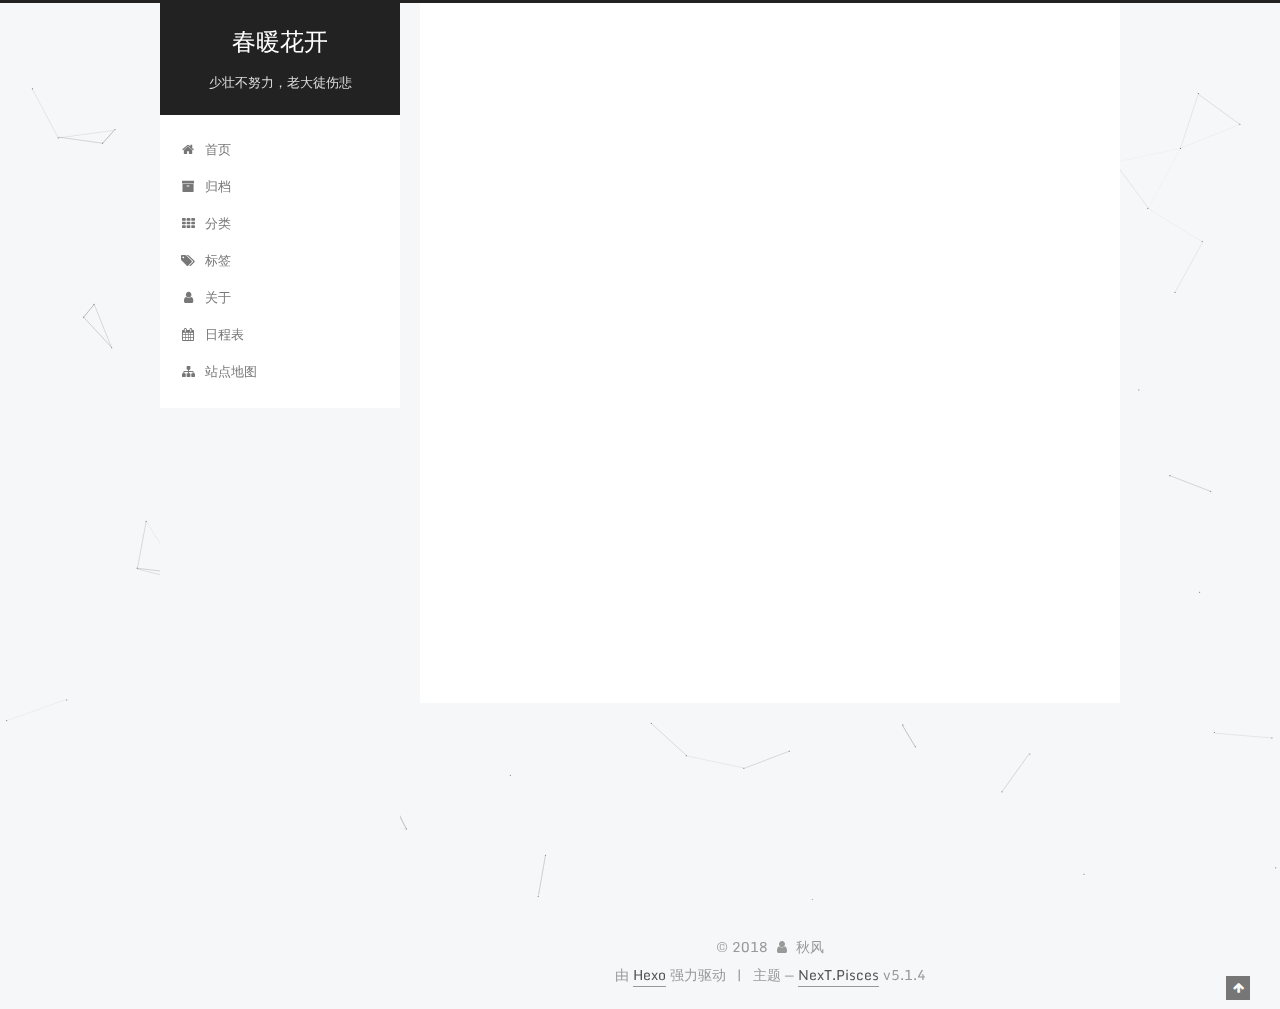
<file: index.html>
<!DOCTYPE html>



  


<html class="theme-next pisces use-motion" lang="zh-Hans">
<head><meta name="generator" content="Hexo 3.8.0">
  <meta charset="UTF-8">
<meta http-equiv="X-UA-Compatible" content="IE=edge">
<meta name="viewport" content="width=device-width, initial-scale=1, maximum-scale=1">
<meta name="theme-color" content="#222">









<meta http-equiv="Cache-Control" content="no-transform">
<meta http-equiv="Cache-Control" content="no-siteapp">
















  
  
  <link href="/lib/fancybox/source/jquery.fancybox.css?v=2.1.5" rel="stylesheet" type="text/css">




  
  
  
  

  
    
    
  

  
    
      
    

    
  

  

  
    
      
    

    
  

  
    
      
    

    
  

  
    
    
    <link href="//fonts.googleapis.com/css?family=Monda:300,300italic,400,400italic,700,700italic|Roboto Slab:300,300italic,400,400italic,700,700italic|Lobster Two:300,300italic,400,400italic,700,700italic|PT Mono:300,300italic,400,400italic,700,700italic&subset=latin,latin-ext" rel="stylesheet" type="text/css">
  






<link href="/lib/font-awesome/css/font-awesome.min.css?v=4.6.2" rel="stylesheet" type="text/css">

<link href="/css/main.css?v=5.1.4" rel="stylesheet" type="text/css">


  <link rel="apple-touch-icon" sizes="180x180" href="/images/apple-touch-icon-next.png?v=5.1.4">


  <link rel="icon" type="image/png" sizes="32x32" href="/images/favicon-32x32-next.png?v=5.1.4">


  <link rel="icon" type="image/png" sizes="16x16" href="/images/favicon-16x16-next.png?v=5.1.4">


  <link rel="mask-icon" href="/images/logo.svg?v=5.1.4" color="#222">





  <meta name="keywords" content="vuejs, html,css3,jquery,javascript,nodejs">










<meta name="keywords" content="博客，个人博客，博客园">
<meta property="og:type" content="website">
<meta property="og:title" content="春暖花开">
<meta property="og:url" content="http://yoursite.com/index.html">
<meta property="og:site_name" content="春暖花开">
<meta property="og:locale" content="zh-Hans">
<meta name="twitter:card" content="summary">
<meta name="twitter:title" content="春暖花开">



<script type="text/javascript" id="hexo.configurations">
  var NexT = window.NexT || {};
  var CONFIG = {
    root: '/',
    scheme: 'Pisces',
    version: '5.1.4',
    sidebar: {"position":"left","display":"post","offset":12,"b2t":false,"scrollpercent":false,"onmobile":false},
    fancybox: true,
    tabs: true,
    motion: {"enable":true,"async":false,"transition":{"post_block":"fadeIn","post_header":"slideDownIn","post_body":"slideDownIn","coll_header":"slideLeftIn","sidebar":"slideUpIn"}},
    duoshuo: {
      userId: '0',
      author: '博主'
    },
    algolia: {
      applicationID: '',
      apiKey: '',
      indexName: '',
      hits: {"per_page":10},
      labels: {"input_placeholder":"Search for Posts","hits_empty":"We didn't find any results for the search: ${query}","hits_stats":"${hits} results found in ${time} ms"}
    }
  };
</script>



  <link rel="canonical" href="http://yoursite.com/">





  <title>春暖花开</title>
  





  <script type="text/javascript">
    var _hmt = _hmt || [];
    (function() {
      var hm = document.createElement("script");
      hm.src = "https://hm.baidu.com/hm.js?1bd8d243502ec3fb54c05c9a8d511ffa";
      var s = document.getElementsByTagName("script")[0];
      s.parentNode.insertBefore(hm, s);
    })();
  </script>




</head>

<body itemscope="" itemtype="http://schema.org/WebPage" lang="zh-Hans">

  
  
    
  

  <div class="container sidebar-position-left 
  page-home">
    <div class="headband"></div>

    <header id="header" class="header" itemscope="" itemtype="http://schema.org/WPHeader">
      <div class="header-inner"><div class="site-brand-wrapper">
  <div class="site-meta ">
    

    <div class="custom-logo-site-title">
      <a href="/" class="brand" rel="start">
        <span class="logo-line-before"><i></i></span>
        <span class="site-title">春暖花开</span>
        <span class="logo-line-after"><i></i></span>
      </a>
    </div>
      
        <p class="site-subtitle">少壮不努力，老大徒伤悲</p>
      
  </div>

  <div class="site-nav-toggle">
    <button>
      <span class="btn-bar"></span>
      <span class="btn-bar"></span>
      <span class="btn-bar"></span>
    </button>
  </div>
</div>

<nav class="site-nav">
  

  
    <ul id="menu" class="menu">
      
        
        <li class="menu-item menu-item-home">
          <a href="/" rel="section">
            
              <i class="menu-item-icon fa fa-fw fa-home"></i> <br>
            
            首页
          </a>
        </li>
      
        
        <li class="menu-item menu-item-archives">
          <a href="/archives/" rel="section">
            
              <i class="menu-item-icon fa fa-fw fa-archive"></i> <br>
            
            归档
          </a>
        </li>
      
        
        <li class="menu-item menu-item-categories">
          <a href="/categories/" rel="section">
            
              <i class="menu-item-icon fa fa-fw fa-th"></i> <br>
            
            分类
          </a>
        </li>
      
        
        <li class="menu-item menu-item-tags">
          <a href="/tags/" rel="section">
            
              <i class="menu-item-icon fa fa-fw fa-tags"></i> <br>
            
            标签
          </a>
        </li>
      
        
        <li class="menu-item menu-item-about">
          <a href="/about/" rel="section">
            
              <i class="menu-item-icon fa fa-fw fa-user"></i> <br>
            
            关于
          </a>
        </li>
      
        
        <li class="menu-item menu-item-schedule">
          <a href="/schedule/" rel="section">
            
              <i class="menu-item-icon fa fa-fw fa-calendar"></i> <br>
            
            日程表
          </a>
        </li>
      
        
        <li class="menu-item menu-item-sitemap">
          <a href="/sitemap.xml" rel="section">
            
              <i class="menu-item-icon fa fa-fw fa-sitemap"></i> <br>
            
            站点地图
          </a>
        </li>
      

      
    </ul>
  

  
</nav>



 </div>
    </header>

    <main id="main" class="main">
      <div class="main-inner">
        <div class="content-wrap">
          <div id="content" class="content">
            
  <section id="posts" class="posts-expand">
    
      

  

  
  
  

  <article class="post post-type-normal" itemscope="" itemtype="http://schema.org/Article">
  
  
  
  <div class="post-block">
    <link itemprop="mainEntityOfPage" href="http://yoursite.com/2018/12/21/hello-world/">

    <span hidden itemprop="author" itemscope="" itemtype="http://schema.org/Person">
      <meta itemprop="name" content="秋风">
      <meta itemprop="description" content="">
      <meta itemprop="image" content="/uploads/images/timg.jpg">
    </span>

    <span hidden itemprop="publisher" itemscope="" itemtype="http://schema.org/Organization">
      <meta itemprop="name" content="春暖花开">
    </span>

    
      <header class="post-header">

        
        
          <h1 class="post-title" itemprop="name headline">
                
                <a class="post-title-link" href="/2018/12/21/hello-world/" itemprop="url">这是我的新博客</a></h1>
        

        <div class="post-meta">
          <span class="post-time">
            
              <span class="post-meta-item-icon">
                <i class="fa fa-calendar-o"></i>
              </span>
              
                <span class="post-meta-item-text">发表于</span>
              
              <time title="创建于" itemprop="dateCreated datePublished" datetime="2018-12-21T18:35:31+08:00">
                2018-12-21
              </time>
            

            

            
          </span>

          

          
            
          

          
          

          

          

          

        </div>
      </header>
    

    
    
    
    <div class="post-body" itemprop="articleBody">

      
      

      
        
          
          欢迎大家来踩点，各种前端技术，还有你没见过的技术，没见过的科技
博客，仅音译，英文名为Blogger,为Web Log的混成词。它的正式名称为网络日记；又音译为部落格或部落阁等，是使用特定的软件，在网络上出版、发表和张贴个人文章的人，或者是一种通常由个人管理、不定期张贴新的文章的网站。博客上的文章通
          ...
          <!--noindex-->
          <div class="post-button text-center">
            <a class="btn" href="/2018/12/21/hello-world/#more" rel="contents">
              阅读全文 &raquo;
            </a>
          </div>
          <!--/noindex-->
        
      
    </div>
    
    
    

    

    

    

    <footer class="post-footer">
      

      

      

      
      
        <div class="post-eof"></div>
      
    </footer>
  </div>
  
  
  
  </article>


    
  </section>

  


          </div>
          


          

        </div>
        
          
  
  <div class="sidebar-toggle">
    <div class="sidebar-toggle-line-wrap">
      <span class="sidebar-toggle-line sidebar-toggle-line-first"></span>
      <span class="sidebar-toggle-line sidebar-toggle-line-middle"></span>
      <span class="sidebar-toggle-line sidebar-toggle-line-last"></span>
    </div>
  </div>

  <aside id="sidebar" class="sidebar">
    
    <div class="sidebar-inner">

      

      

      <section class="site-overview-wrap sidebar-panel sidebar-panel-active">
        <div class="site-overview">
          <div class="site-author motion-element" itemprop="author" itemscope="" itemtype="http://schema.org/Person">
            
              <img class="site-author-image" itemprop="image" src="/uploads/images/timg.jpg" alt="秋风">
            
              <p class="site-author-name" itemprop="name">秋风</p>
              <p class="site-description motion-element" itemprop="description"></p>
          </div>

          <nav class="site-state motion-element">

            
              <div class="site-state-item site-state-posts">
              
                <a href="/archives/">
              
                  <span class="site-state-item-count">1</span>
                  <span class="site-state-item-name">日志</span>
                </a>
              </div>
            

            

            

          </nav>

          

          
            <div class="links-of-author motion-element">
                
                  <span class="links-of-author-item">
                    <a href="https://github.com/skgjs" target="_blank" title="GitHub">
                      
                        <i class="fa fa-fw fa-github"></i>GitHub</a>
                  </span>
                
                  <span class="links-of-author-item">
                    <a href="https://weibo.com/5626211547/profile" target="_blank" title="weibo">
                      
                        <i class="fa fa-fw fa-weibo"></i>weibo</a>
                  </span>
                
            </div>
          

          
          

          
          
            <div class="links-of-blogroll motion-element links-of-blogroll-inline">
              <div class="links-of-blogroll-title">
                <i class="fa  fa-fw fa-globe"></i>
                Links
              </div>
              <ul class="links-of-blogroll-list">
                
                  <li class="links-of-blogroll-item">
                    <a href="http://www.runoob.com/" title="菜鸟教程" target="_blank">菜鸟教程</a>
                  </li>
                
                  <li class="links-of-blogroll-item">
                    <a href="http://www.ixirong.com/404.html" title="404公益" target="_blank">404公益</a>
                  </li>
                
                  <li class="links-of-blogroll-item">
                    <a href="http://www.w3school.com.cn/" title="w3school" target="_blank">w3school</a>
                  </li>
                
                  <li class="links-of-blogroll-item">
                    <a href="http://macshuo.com/" title="MacTalk" target="_blank">MacTalk</a>
                  </li>
                
                  <li class="links-of-blogroll-item">
                    <a href="http://example.com/" title="Title" target="_blank">Title</a>
                  </li>
                
              </ul>
            </div>
          

          

        </div>
      </section>

      

      

    </div>
  </aside>


        
      </div>
    </main>

    <footer id="footer" class="footer">
      <div class="footer-inner">
        <div class="copyright">&copy; <span itemprop="copyrightYear">2018</span>
  <span class="with-love">
    <i class="fa fa-user"></i>
  </span>
  <span class="author" itemprop="copyrightHolder">秋风</span>

  
</div>


  <div class="powered-by">由 <a class="theme-link" target="_blank" href="https://hexo.io">Hexo</a> 强力驱动</div>



  <span class="post-meta-divider">|</span>



  <div class="theme-info">主题 &mdash; <a class="theme-link" target="_blank" href="https://github.com/iissnan/hexo-theme-next">NexT.Pisces</a> v5.1.4</div>







        







        
      </div>
    </footer>

    
      <div class="back-to-top">
        <i class="fa fa-arrow-up"></i>
        
      </div>
    

    

  </div>

  

<script type="text/javascript">
  if (Object.prototype.toString.call(window.Promise) !== '[object Function]') {
    window.Promise = null;
  }
</script>









  


  











  
  
    <script type="text/javascript" src="/lib/jquery/index.js?v=2.1.3"></script>
  

  
  
    <script type="text/javascript" src="/lib/fastclick/lib/fastclick.min.js?v=1.0.6"></script>
  

  
  
    <script type="text/javascript" src="/lib/jquery_lazyload/jquery.lazyload.js?v=1.9.7"></script>
  

  
  
    <script type="text/javascript" src="/lib/velocity/velocity.min.js?v=1.2.1"></script>
  

  
  
    <script type="text/javascript" src="/lib/velocity/velocity.ui.min.js?v=1.2.1"></script>
  

  
  
    <script type="text/javascript" src="/lib/fancybox/source/jquery.fancybox.pack.js?v=2.1.5"></script>
  

  
  
    <script type="text/javascript" src="/lib/canvas-nest/canvas-nest.min.js"></script>
  


  


  <script type="text/javascript" src="/js/src/utils.js?v=5.1.4"></script>

  <script type="text/javascript" src="/js/src/motion.js?v=5.1.4"></script>



  
  


  <script type="text/javascript" src="/js/src/affix.js?v=5.1.4"></script>

  <script type="text/javascript" src="/js/src/schemes/pisces.js?v=5.1.4"></script>



  

  


  <script type="text/javascript" src="/js/src/bootstrap.js?v=5.1.4"></script>



  


  




	





  





  












  





  

  

  

  
  

  

  

  

</body>
</html>
</file>
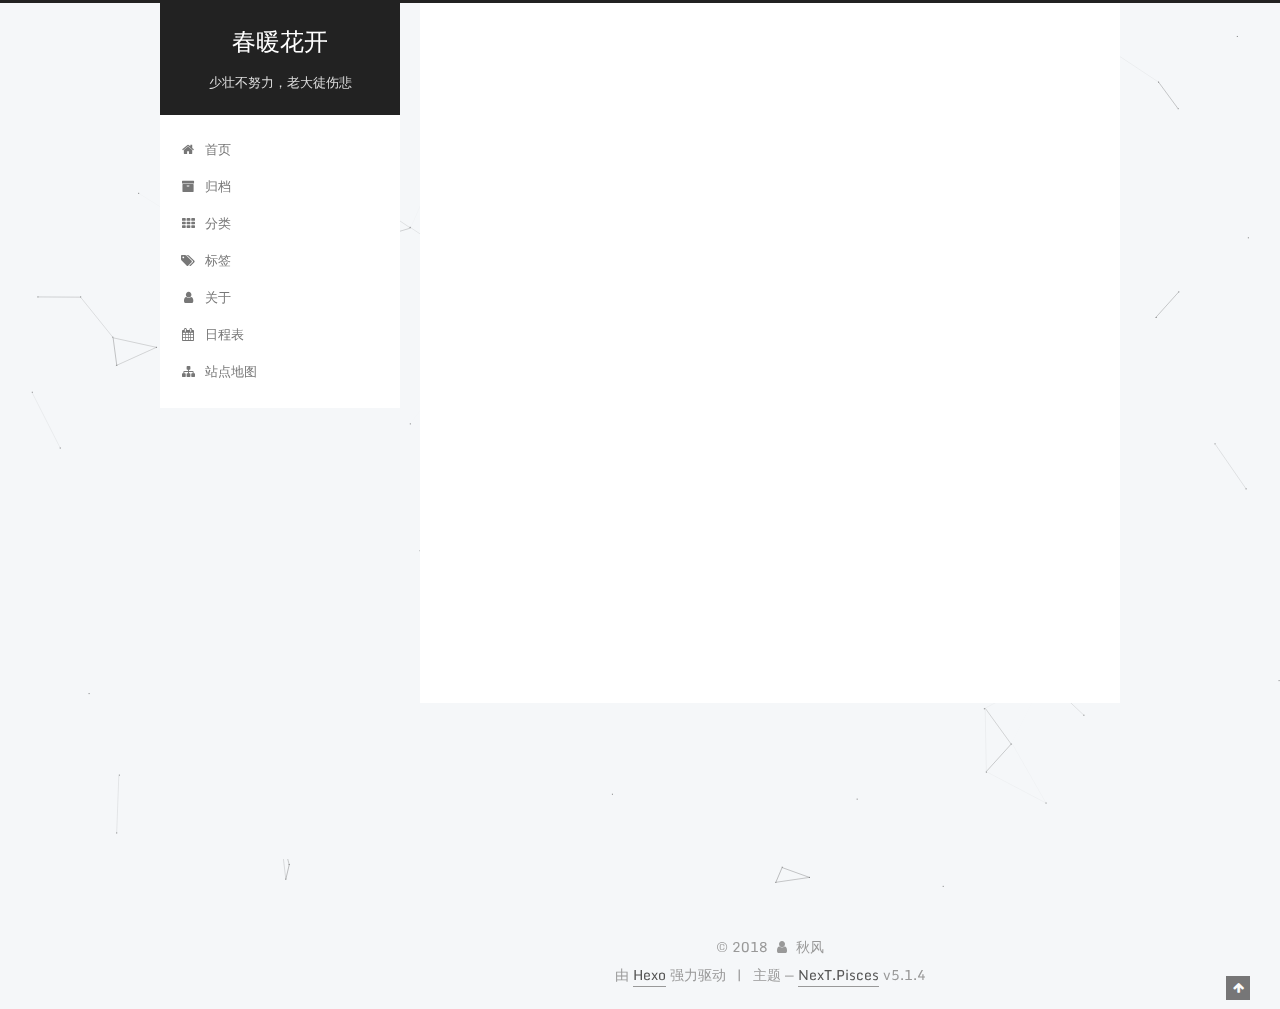
<file: about/index.html>
<!DOCTYPE html>



  


<html class="theme-next pisces use-motion" lang="zh-Hans">
<head><meta name="generator" content="Hexo 3.8.0">
  <meta charset="UTF-8">
<meta http-equiv="X-UA-Compatible" content="IE=edge">
<meta name="viewport" content="width=device-width, initial-scale=1, maximum-scale=1">
<meta name="theme-color" content="#222">









<meta http-equiv="Cache-Control" content="no-transform">
<meta http-equiv="Cache-Control" content="no-siteapp">
















  
  
  <link href="/lib/fancybox/source/jquery.fancybox.css?v=2.1.5" rel="stylesheet" type="text/css">




  
  
  
  

  
    
    
  

  
    
      
    

    
  

  

  
    
      
    

    
  

  
    
      
    

    
  

  
    
    
    <link href="//fonts.googleapis.com/css?family=Monda:300,300italic,400,400italic,700,700italic|Roboto Slab:300,300italic,400,400italic,700,700italic|Lobster Two:300,300italic,400,400italic,700,700italic|PT Mono:300,300italic,400,400italic,700,700italic&subset=latin,latin-ext" rel="stylesheet" type="text/css">
  






<link href="/lib/font-awesome/css/font-awesome.min.css?v=4.6.2" rel="stylesheet" type="text/css">

<link href="/css/main.css?v=5.1.4" rel="stylesheet" type="text/css">


  <link rel="apple-touch-icon" sizes="180x180" href="/images/apple-touch-icon-next.png?v=5.1.4">


  <link rel="icon" type="image/png" sizes="32x32" href="/images/favicon-32x32-next.png?v=5.1.4">


  <link rel="icon" type="image/png" sizes="16x16" href="/images/favicon-16x16-next.png?v=5.1.4">


  <link rel="mask-icon" href="/images/logo.svg?v=5.1.4" color="#222">





  <meta name="keywords" content="vuejs, html,css3,jquery,javascript,nodejs">










<meta name="keywords" content="博客，个人博客，博客园">
<meta property="og:type" content="website">
<meta property="og:title" content="about">
<meta property="og:url" content="http://yoursite.com/about/index.html">
<meta property="og:site_name" content="春暖花开">
<meta property="og:locale" content="zh-Hans">
<meta property="og:updated_time" content="2018-12-21T16:58:13.192Z">
<meta name="twitter:card" content="summary">
<meta name="twitter:title" content="about">



<script type="text/javascript" id="hexo.configurations">
  var NexT = window.NexT || {};
  var CONFIG = {
    root: '/',
    scheme: 'Pisces',
    version: '5.1.4',
    sidebar: {"position":"left","display":"post","offset":12,"b2t":false,"scrollpercent":false,"onmobile":false},
    fancybox: true,
    tabs: true,
    motion: {"enable":true,"async":false,"transition":{"post_block":"fadeIn","post_header":"slideDownIn","post_body":"slideDownIn","coll_header":"slideLeftIn","sidebar":"slideUpIn"}},
    duoshuo: {
      userId: '0',
      author: '博主'
    },
    algolia: {
      applicationID: '',
      apiKey: '',
      indexName: '',
      hits: {"per_page":10},
      labels: {"input_placeholder":"Search for Posts","hits_empty":"We didn't find any results for the search: ${query}","hits_stats":"${hits} results found in ${time} ms"}
    }
  };
</script>



  <link rel="canonical" href="http://yoursite.com/about/">





  <title>about | 春暖花开</title>
  





  <script type="text/javascript">
    var _hmt = _hmt || [];
    (function() {
      var hm = document.createElement("script");
      hm.src = "https://hm.baidu.com/hm.js?1bd8d243502ec3fb54c05c9a8d511ffa";
      var s = document.getElementsByTagName("script")[0];
      s.parentNode.insertBefore(hm, s);
    })();
  </script>




</head>

<body itemscope="" itemtype="http://schema.org/WebPage" lang="zh-Hans">

  
  
    
  

  <div class="container sidebar-position-left page-post-detail">
    <div class="headband"></div>

    <header id="header" class="header" itemscope="" itemtype="http://schema.org/WPHeader">
      <div class="header-inner"><div class="site-brand-wrapper">
  <div class="site-meta ">
    

    <div class="custom-logo-site-title">
      <a href="/" class="brand" rel="start">
        <span class="logo-line-before"><i></i></span>
        <span class="site-title">春暖花开</span>
        <span class="logo-line-after"><i></i></span>
      </a>
    </div>
      
        <p class="site-subtitle">少壮不努力，老大徒伤悲</p>
      
  </div>

  <div class="site-nav-toggle">
    <button>
      <span class="btn-bar"></span>
      <span class="btn-bar"></span>
      <span class="btn-bar"></span>
    </button>
  </div>
</div>

<nav class="site-nav">
  

  
    <ul id="menu" class="menu">
      
        
        <li class="menu-item menu-item-home">
          <a href="/" rel="section">
            
              <i class="menu-item-icon fa fa-fw fa-home"></i> <br>
            
            首页
          </a>
        </li>
      
        
        <li class="menu-item menu-item-archives">
          <a href="/archives/" rel="section">
            
              <i class="menu-item-icon fa fa-fw fa-archive"></i> <br>
            
            归档
          </a>
        </li>
      
        
        <li class="menu-item menu-item-categories">
          <a href="/categories/" rel="section">
            
              <i class="menu-item-icon fa fa-fw fa-th"></i> <br>
            
            分类
          </a>
        </li>
      
        
        <li class="menu-item menu-item-tags">
          <a href="/tags/" rel="section">
            
              <i class="menu-item-icon fa fa-fw fa-tags"></i> <br>
            
            标签
          </a>
        </li>
      
        
        <li class="menu-item menu-item-about">
          <a href="/about/" rel="section">
            
              <i class="menu-item-icon fa fa-fw fa-user"></i> <br>
            
            关于
          </a>
        </li>
      
        
        <li class="menu-item menu-item-schedule">
          <a href="/schedule/" rel="section">
            
              <i class="menu-item-icon fa fa-fw fa-calendar"></i> <br>
            
            日程表
          </a>
        </li>
      
        
        <li class="menu-item menu-item-sitemap">
          <a href="/sitemap.xml" rel="section">
            
              <i class="menu-item-icon fa fa-fw fa-sitemap"></i> <br>
            
            站点地图
          </a>
        </li>
      

      
    </ul>
  

  
</nav>



 </div>
    </header>

    <main id="main" class="main">
      <div class="main-inner">
        <div class="content-wrap">
          <div id="content" class="content">
            

  <div id="posts" class="posts-expand">
    
    
    
    <div class="post-block page">
      <header class="post-header">

	<h1 class="post-title" itemprop="name headline">about</h1>



</header>

      
      
      
      <div class="post-body">
        
        
          
        
      </div>
      
      
      
    </div>
    
    
    
  </div>


          </div>
          


          

  



        </div>
        
          
  
  <div class="sidebar-toggle">
    <div class="sidebar-toggle-line-wrap">
      <span class="sidebar-toggle-line sidebar-toggle-line-first"></span>
      <span class="sidebar-toggle-line sidebar-toggle-line-middle"></span>
      <span class="sidebar-toggle-line sidebar-toggle-line-last"></span>
    </div>
  </div>

  <aside id="sidebar" class="sidebar">
    
    <div class="sidebar-inner">

      

      

      <section class="site-overview-wrap sidebar-panel sidebar-panel-active">
        <div class="site-overview">
          <div class="site-author motion-element" itemprop="author" itemscope="" itemtype="http://schema.org/Person">
            
              <img class="site-author-image" itemprop="image" src="/uploads/images/timg.jpg" alt="秋风">
            
              <p class="site-author-name" itemprop="name">秋风</p>
              <p class="site-description motion-element" itemprop="description"></p>
          </div>

          <nav class="site-state motion-element">

            
              <div class="site-state-item site-state-posts">
              
                <a href="/archives/">
              
                  <span class="site-state-item-count">1</span>
                  <span class="site-state-item-name">日志</span>
                </a>
              </div>
            

            

            

          </nav>

          

          
            <div class="links-of-author motion-element">
                
                  <span class="links-of-author-item">
                    <a href="https://github.com/skgjs" target="_blank" title="GitHub">
                      
                        <i class="fa fa-fw fa-github"></i>GitHub</a>
                  </span>
                
                  <span class="links-of-author-item">
                    <a href="https://weibo.com/5626211547/profile" target="_blank" title="weibo">
                      
                        <i class="fa fa-fw fa-weibo"></i>weibo</a>
                  </span>
                
            </div>
          

          
          

          
          
            <div class="links-of-blogroll motion-element links-of-blogroll-inline">
              <div class="links-of-blogroll-title">
                <i class="fa  fa-fw fa-globe"></i>
                Links
              </div>
              <ul class="links-of-blogroll-list">
                
                  <li class="links-of-blogroll-item">
                    <a href="http://www.runoob.com/" title="菜鸟教程" target="_blank">菜鸟教程</a>
                  </li>
                
                  <li class="links-of-blogroll-item">
                    <a href="http://www.ixirong.com/404.html" title="404公益" target="_blank">404公益</a>
                  </li>
                
                  <li class="links-of-blogroll-item">
                    <a href="http://www.w3school.com.cn/" title="w3school" target="_blank">w3school</a>
                  </li>
                
                  <li class="links-of-blogroll-item">
                    <a href="http://macshuo.com/" title="MacTalk" target="_blank">MacTalk</a>
                  </li>
                
                  <li class="links-of-blogroll-item">
                    <a href="http://example.com/" title="Title" target="_blank">Title</a>
                  </li>
                
              </ul>
            </div>
          

          

        </div>
      </section>

      

      

    </div>
  </aside>


        
      </div>
    </main>

    <footer id="footer" class="footer">
      <div class="footer-inner">
        <div class="copyright">&copy; <span itemprop="copyrightYear">2018</span>
  <span class="with-love">
    <i class="fa fa-user"></i>
  </span>
  <span class="author" itemprop="copyrightHolder">秋风</span>

  
</div>


  <div class="powered-by">由 <a class="theme-link" target="_blank" href="https://hexo.io">Hexo</a> 强力驱动</div>



  <span class="post-meta-divider">|</span>



  <div class="theme-info">主题 &mdash; <a class="theme-link" target="_blank" href="https://github.com/iissnan/hexo-theme-next">NexT.Pisces</a> v5.1.4</div>







        







        
      </div>
    </footer>

    
      <div class="back-to-top">
        <i class="fa fa-arrow-up"></i>
        
      </div>
    

    

  </div>

  

<script type="text/javascript">
  if (Object.prototype.toString.call(window.Promise) !== '[object Function]') {
    window.Promise = null;
  }
</script>









  


  











  
  
    <script type="text/javascript" src="/lib/jquery/index.js?v=2.1.3"></script>
  

  
  
    <script type="text/javascript" src="/lib/fastclick/lib/fastclick.min.js?v=1.0.6"></script>
  

  
  
    <script type="text/javascript" src="/lib/jquery_lazyload/jquery.lazyload.js?v=1.9.7"></script>
  

  
  
    <script type="text/javascript" src="/lib/velocity/velocity.min.js?v=1.2.1"></script>
  

  
  
    <script type="text/javascript" src="/lib/velocity/velocity.ui.min.js?v=1.2.1"></script>
  

  
  
    <script type="text/javascript" src="/lib/fancybox/source/jquery.fancybox.pack.js?v=2.1.5"></script>
  

  
  
    <script type="text/javascript" src="/lib/canvas-nest/canvas-nest.min.js"></script>
  


  


  <script type="text/javascript" src="/js/src/utils.js?v=5.1.4"></script>

  <script type="text/javascript" src="/js/src/motion.js?v=5.1.4"></script>



  
  


  <script type="text/javascript" src="/js/src/affix.js?v=5.1.4"></script>

  <script type="text/javascript" src="/js/src/schemes/pisces.js?v=5.1.4"></script>



  
  <script type="text/javascript" src="/js/src/scrollspy.js?v=5.1.4"></script>
<script type="text/javascript" src="/js/src/post-details.js?v=5.1.4"></script>



  


  <script type="text/javascript" src="/js/src/bootstrap.js?v=5.1.4"></script>



  


  




	





  





  












  





  

  

  

  
  

  

  

  

</body>
</html>
</file>
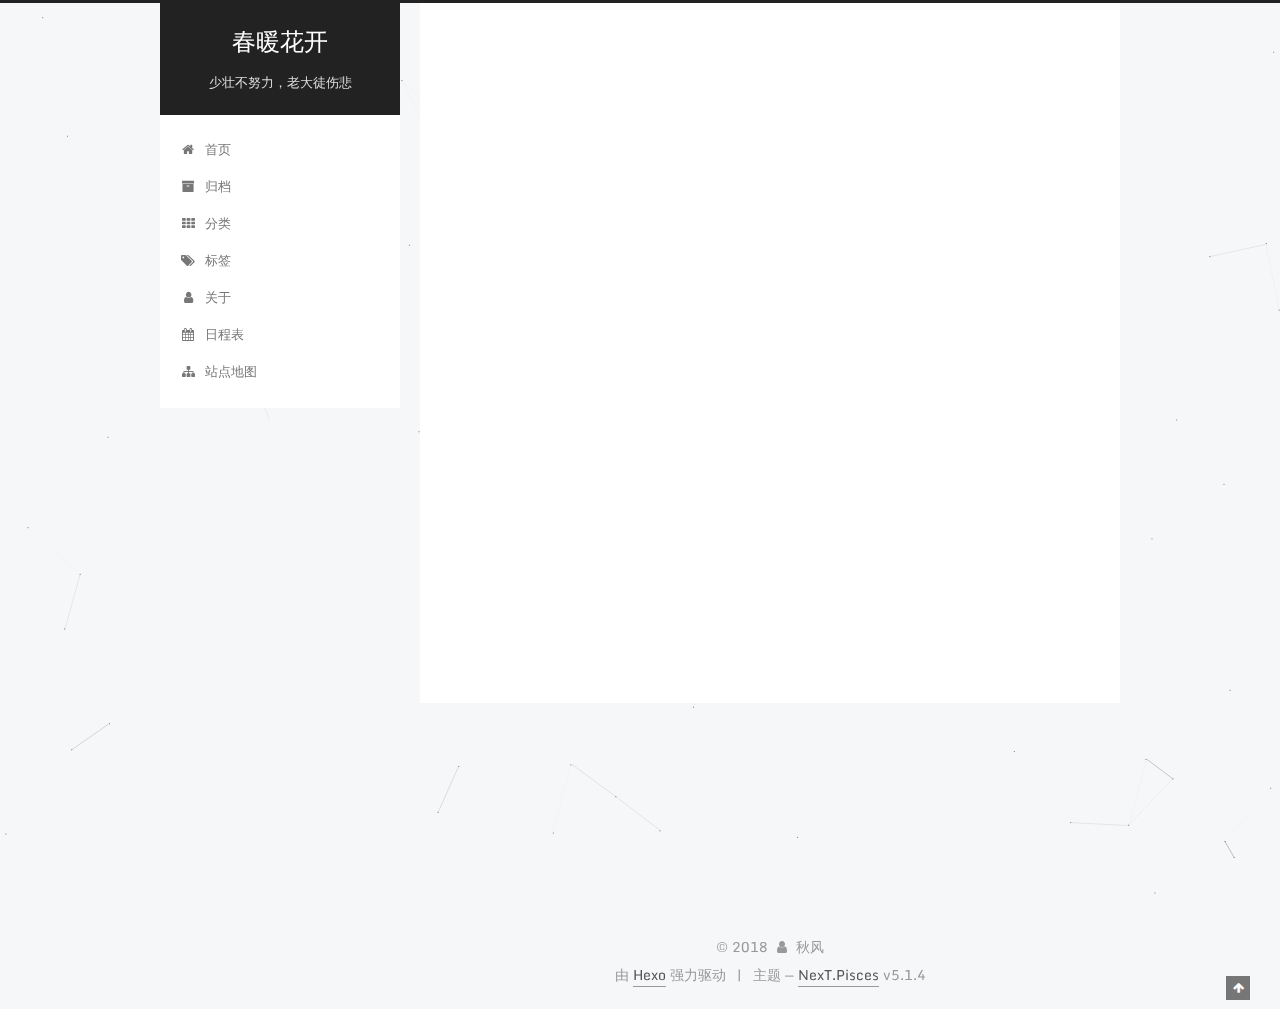
<file: archives/index.html>
<!DOCTYPE html>



  


<html class="theme-next pisces use-motion" lang="zh-Hans">
<head><meta name="generator" content="Hexo 3.8.0">
  <meta charset="UTF-8">
<meta http-equiv="X-UA-Compatible" content="IE=edge">
<meta name="viewport" content="width=device-width, initial-scale=1, maximum-scale=1">
<meta name="theme-color" content="#222">









<meta http-equiv="Cache-Control" content="no-transform">
<meta http-equiv="Cache-Control" content="no-siteapp">
















  
  
  <link href="/lib/fancybox/source/jquery.fancybox.css?v=2.1.5" rel="stylesheet" type="text/css">




  
  
  
  

  
    
    
  

  
    
      
    

    
  

  

  
    
      
    

    
  

  
    
      
    

    
  

  
    
    
    <link href="//fonts.googleapis.com/css?family=Monda:300,300italic,400,400italic,700,700italic|Roboto Slab:300,300italic,400,400italic,700,700italic|Lobster Two:300,300italic,400,400italic,700,700italic|PT Mono:300,300italic,400,400italic,700,700italic&subset=latin,latin-ext" rel="stylesheet" type="text/css">
  






<link href="/lib/font-awesome/css/font-awesome.min.css?v=4.6.2" rel="stylesheet" type="text/css">

<link href="/css/main.css?v=5.1.4" rel="stylesheet" type="text/css">


  <link rel="apple-touch-icon" sizes="180x180" href="/images/apple-touch-icon-next.png?v=5.1.4">


  <link rel="icon" type="image/png" sizes="32x32" href="/images/favicon-32x32-next.png?v=5.1.4">


  <link rel="icon" type="image/png" sizes="16x16" href="/images/favicon-16x16-next.png?v=5.1.4">


  <link rel="mask-icon" href="/images/logo.svg?v=5.1.4" color="#222">





  <meta name="keywords" content="vuejs, html,css3,jquery,javascript,nodejs">










<meta name="keywords" content="博客，个人博客，博客园">
<meta property="og:type" content="website">
<meta property="og:title" content="春暖花开">
<meta property="og:url" content="http://yoursite.com/archives/index.html">
<meta property="og:site_name" content="春暖花开">
<meta property="og:locale" content="zh-Hans">
<meta name="twitter:card" content="summary">
<meta name="twitter:title" content="春暖花开">



<script type="text/javascript" id="hexo.configurations">
  var NexT = window.NexT || {};
  var CONFIG = {
    root: '/',
    scheme: 'Pisces',
    version: '5.1.4',
    sidebar: {"position":"left","display":"post","offset":12,"b2t":false,"scrollpercent":false,"onmobile":false},
    fancybox: true,
    tabs: true,
    motion: {"enable":true,"async":false,"transition":{"post_block":"fadeIn","post_header":"slideDownIn","post_body":"slideDownIn","coll_header":"slideLeftIn","sidebar":"slideUpIn"}},
    duoshuo: {
      userId: '0',
      author: '博主'
    },
    algolia: {
      applicationID: '',
      apiKey: '',
      indexName: '',
      hits: {"per_page":10},
      labels: {"input_placeholder":"Search for Posts","hits_empty":"We didn't find any results for the search: ${query}","hits_stats":"${hits} results found in ${time} ms"}
    }
  };
</script>



  <link rel="canonical" href="http://yoursite.com/archives/">





  <title>归档 | 春暖花开</title>
  





  <script type="text/javascript">
    var _hmt = _hmt || [];
    (function() {
      var hm = document.createElement("script");
      hm.src = "https://hm.baidu.com/hm.js?1bd8d243502ec3fb54c05c9a8d511ffa";
      var s = document.getElementsByTagName("script")[0];
      s.parentNode.insertBefore(hm, s);
    })();
  </script>




</head>

<body itemscope="" itemtype="http://schema.org/WebPage" lang="zh-Hans">

  
  
    
  

  <div class="container sidebar-position-left page-archive">
    <div class="headband"></div>

    <header id="header" class="header" itemscope="" itemtype="http://schema.org/WPHeader">
      <div class="header-inner"><div class="site-brand-wrapper">
  <div class="site-meta ">
    

    <div class="custom-logo-site-title">
      <a href="/" class="brand" rel="start">
        <span class="logo-line-before"><i></i></span>
        <span class="site-title">春暖花开</span>
        <span class="logo-line-after"><i></i></span>
      </a>
    </div>
      
        <p class="site-subtitle">少壮不努力，老大徒伤悲</p>
      
  </div>

  <div class="site-nav-toggle">
    <button>
      <span class="btn-bar"></span>
      <span class="btn-bar"></span>
      <span class="btn-bar"></span>
    </button>
  </div>
</div>

<nav class="site-nav">
  

  
    <ul id="menu" class="menu">
      
        
        <li class="menu-item menu-item-home">
          <a href="/" rel="section">
            
              <i class="menu-item-icon fa fa-fw fa-home"></i> <br>
            
            首页
          </a>
        </li>
      
        
        <li class="menu-item menu-item-archives">
          <a href="/archives/" rel="section">
            
              <i class="menu-item-icon fa fa-fw fa-archive"></i> <br>
            
            归档
          </a>
        </li>
      
        
        <li class="menu-item menu-item-categories">
          <a href="/categories/" rel="section">
            
              <i class="menu-item-icon fa fa-fw fa-th"></i> <br>
            
            分类
          </a>
        </li>
      
        
        <li class="menu-item menu-item-tags">
          <a href="/tags/" rel="section">
            
              <i class="menu-item-icon fa fa-fw fa-tags"></i> <br>
            
            标签
          </a>
        </li>
      
        
        <li class="menu-item menu-item-about">
          <a href="/about/" rel="section">
            
              <i class="menu-item-icon fa fa-fw fa-user"></i> <br>
            
            关于
          </a>
        </li>
      
        
        <li class="menu-item menu-item-schedule">
          <a href="/schedule/" rel="section">
            
              <i class="menu-item-icon fa fa-fw fa-calendar"></i> <br>
            
            日程表
          </a>
        </li>
      
        
        <li class="menu-item menu-item-sitemap">
          <a href="/sitemap.xml" rel="section">
            
              <i class="menu-item-icon fa fa-fw fa-sitemap"></i> <br>
            
            站点地图
          </a>
        </li>
      

      
    </ul>
  

  
</nav>



 </div>
    </header>

    <main id="main" class="main">
      <div class="main-inner">
        <div class="content-wrap">
          <div id="content" class="content">
            

  
  
  
  <div class="post-block archive">
    <div id="posts" class="posts-collapse">
      <span class="archive-move-on"></span>

      <span class="archive-page-counter">
        
        
        
          
        
        嗯..! 目前共计 1 篇日志。 继续努力。
      </span>

      

        
        
        

        
          
          <div class="collection-title">
            <h1 class="archive-year" id="archive-year-2018">2018</h1>
          </div>
        
        

        

  <article class="post post-type-normal" itemscope="" itemtype="http://schema.org/Article">
    <header class="post-header">

      <h2 class="post-title">
        
            <a class="post-title-link" href="/2018/12/21/hello-world/" itemprop="url">
              
                <span itemprop="name">这是我的新博客</span>
              
            </a>
        
      </h2>

      <div class="post-meta">
        <time class="post-time" itemprop="dateCreated" datetime="2018-12-21T18:35:31+08:00" content="2018-12-21">
          12-21
        </time>
      </div>

    </header>
  </article>



      

    </div>
  </div>
  
  
  

  



          </div>
          


          

        </div>
        
          
  
  <div class="sidebar-toggle">
    <div class="sidebar-toggle-line-wrap">
      <span class="sidebar-toggle-line sidebar-toggle-line-first"></span>
      <span class="sidebar-toggle-line sidebar-toggle-line-middle"></span>
      <span class="sidebar-toggle-line sidebar-toggle-line-last"></span>
    </div>
  </div>

  <aside id="sidebar" class="sidebar">
    
    <div class="sidebar-inner">

      

      

      <section class="site-overview-wrap sidebar-panel sidebar-panel-active">
        <div class="site-overview">
          <div class="site-author motion-element" itemprop="author" itemscope="" itemtype="http://schema.org/Person">
            
              <img class="site-author-image" itemprop="image" src="/uploads/images/timg.jpg" alt="秋风">
            
              <p class="site-author-name" itemprop="name">秋风</p>
              <p class="site-description motion-element" itemprop="description"></p>
          </div>

          <nav class="site-state motion-element">

            
              <div class="site-state-item site-state-posts">
              
                <a href="/archives/">
              
                  <span class="site-state-item-count">1</span>
                  <span class="site-state-item-name">日志</span>
                </a>
              </div>
            

            

            

          </nav>

          

          
            <div class="links-of-author motion-element">
                
                  <span class="links-of-author-item">
                    <a href="https://github.com/skgjs" target="_blank" title="GitHub">
                      
                        <i class="fa fa-fw fa-github"></i>GitHub</a>
                  </span>
                
                  <span class="links-of-author-item">
                    <a href="https://weibo.com/5626211547/profile" target="_blank" title="weibo">
                      
                        <i class="fa fa-fw fa-weibo"></i>weibo</a>
                  </span>
                
            </div>
          

          
          

          
          
            <div class="links-of-blogroll motion-element links-of-blogroll-inline">
              <div class="links-of-blogroll-title">
                <i class="fa  fa-fw fa-globe"></i>
                Links
              </div>
              <ul class="links-of-blogroll-list">
                
                  <li class="links-of-blogroll-item">
                    <a href="http://www.runoob.com/" title="菜鸟教程" target="_blank">菜鸟教程</a>
                  </li>
                
                  <li class="links-of-blogroll-item">
                    <a href="http://www.ixirong.com/404.html" title="404公益" target="_blank">404公益</a>
                  </li>
                
                  <li class="links-of-blogroll-item">
                    <a href="http://www.w3school.com.cn/" title="w3school" target="_blank">w3school</a>
                  </li>
                
                  <li class="links-of-blogroll-item">
                    <a href="http://macshuo.com/" title="MacTalk" target="_blank">MacTalk</a>
                  </li>
                
                  <li class="links-of-blogroll-item">
                    <a href="http://example.com/" title="Title" target="_blank">Title</a>
                  </li>
                
              </ul>
            </div>
          

          

        </div>
      </section>

      

      

    </div>
  </aside>


        
      </div>
    </main>

    <footer id="footer" class="footer">
      <div class="footer-inner">
        <div class="copyright">&copy; <span itemprop="copyrightYear">2018</span>
  <span class="with-love">
    <i class="fa fa-user"></i>
  </span>
  <span class="author" itemprop="copyrightHolder">秋风</span>

  
</div>


  <div class="powered-by">由 <a class="theme-link" target="_blank" href="https://hexo.io">Hexo</a> 强力驱动</div>



  <span class="post-meta-divider">|</span>



  <div class="theme-info">主题 &mdash; <a class="theme-link" target="_blank" href="https://github.com/iissnan/hexo-theme-next">NexT.Pisces</a> v5.1.4</div>







        







        
      </div>
    </footer>

    
      <div class="back-to-top">
        <i class="fa fa-arrow-up"></i>
        
      </div>
    

    

  </div>

  

<script type="text/javascript">
  if (Object.prototype.toString.call(window.Promise) !== '[object Function]') {
    window.Promise = null;
  }
</script>









  


  











  
  
    <script type="text/javascript" src="/lib/jquery/index.js?v=2.1.3"></script>
  

  
  
    <script type="text/javascript" src="/lib/fastclick/lib/fastclick.min.js?v=1.0.6"></script>
  

  
  
    <script type="text/javascript" src="/lib/jquery_lazyload/jquery.lazyload.js?v=1.9.7"></script>
  

  
  
    <script type="text/javascript" src="/lib/velocity/velocity.min.js?v=1.2.1"></script>
  

  
  
    <script type="text/javascript" src="/lib/velocity/velocity.ui.min.js?v=1.2.1"></script>
  

  
  
    <script type="text/javascript" src="/lib/fancybox/source/jquery.fancybox.pack.js?v=2.1.5"></script>
  

  
  
    <script type="text/javascript" src="/lib/canvas-nest/canvas-nest.min.js"></script>
  


  


  <script type="text/javascript" src="/js/src/utils.js?v=5.1.4"></script>

  <script type="text/javascript" src="/js/src/motion.js?v=5.1.4"></script>



  
  


  <script type="text/javascript" src="/js/src/affix.js?v=5.1.4"></script>

  <script type="text/javascript" src="/js/src/schemes/pisces.js?v=5.1.4"></script>



  

  


  <script type="text/javascript" src="/js/src/bootstrap.js?v=5.1.4"></script>



  


  




	





  





  












  





  

  

  

  
  

  

  

  

</body>
</html>
</file>
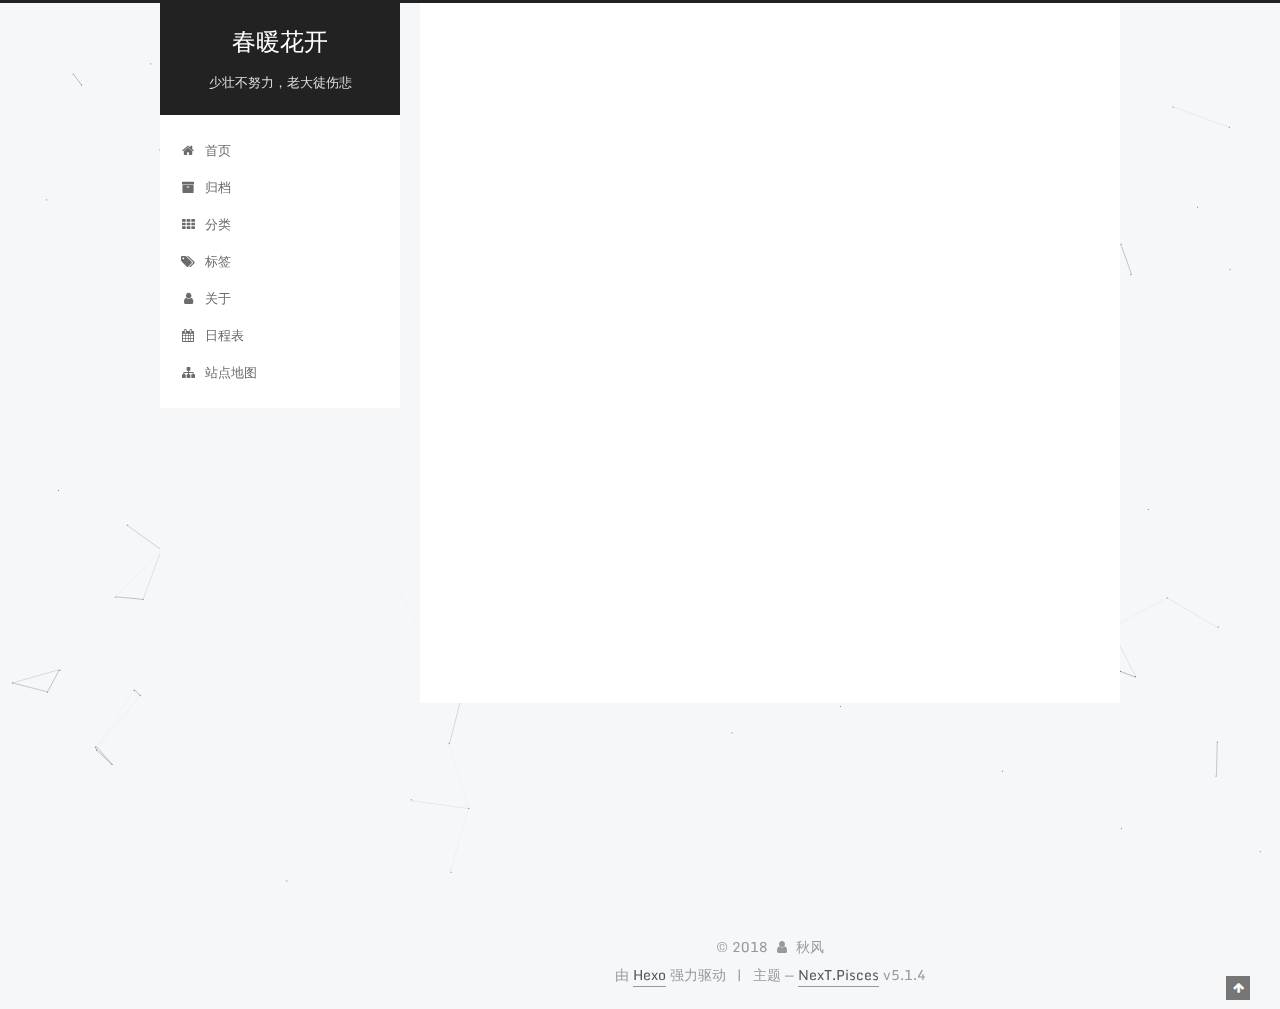
<file: categories/index.html>
<!DOCTYPE html>



  


<html class="theme-next pisces use-motion" lang="zh-Hans">
<head><meta name="generator" content="Hexo 3.8.0">
  <meta charset="UTF-8">
<meta http-equiv="X-UA-Compatible" content="IE=edge">
<meta name="viewport" content="width=device-width, initial-scale=1, maximum-scale=1">
<meta name="theme-color" content="#222">









<meta http-equiv="Cache-Control" content="no-transform">
<meta http-equiv="Cache-Control" content="no-siteapp">
















  
  
  <link href="/lib/fancybox/source/jquery.fancybox.css?v=2.1.5" rel="stylesheet" type="text/css">




  
  
  
  

  
    
    
  

  
    
      
    

    
  

  

  
    
      
    

    
  

  
    
      
    

    
  

  
    
    
    <link href="//fonts.googleapis.com/css?family=Monda:300,300italic,400,400italic,700,700italic|Roboto Slab:300,300italic,400,400italic,700,700italic|Lobster Two:300,300italic,400,400italic,700,700italic|PT Mono:300,300italic,400,400italic,700,700italic&subset=latin,latin-ext" rel="stylesheet" type="text/css">
  






<link href="/lib/font-awesome/css/font-awesome.min.css?v=4.6.2" rel="stylesheet" type="text/css">

<link href="/css/main.css?v=5.1.4" rel="stylesheet" type="text/css">


  <link rel="apple-touch-icon" sizes="180x180" href="/images/apple-touch-icon-next.png?v=5.1.4">


  <link rel="icon" type="image/png" sizes="32x32" href="/images/favicon-32x32-next.png?v=5.1.4">


  <link rel="icon" type="image/png" sizes="16x16" href="/images/favicon-16x16-next.png?v=5.1.4">


  <link rel="mask-icon" href="/images/logo.svg?v=5.1.4" color="#222">





  <meta name="keywords" content="vuejs, html,css3,jquery,javascript,nodejs">










<meta name="keywords" content="博客，个人博客，博客园">
<meta property="og:type" content="website">
<meta property="og:title" content="分类">
<meta property="og:url" content="http://yoursite.com/categories/index.html">
<meta property="og:site_name" content="春暖花开">
<meta property="og:locale" content="zh-Hans">
<meta property="og:updated_time" content="2018-12-21T16:57:55.083Z">
<meta name="twitter:card" content="summary">
<meta name="twitter:title" content="分类">



<script type="text/javascript" id="hexo.configurations">
  var NexT = window.NexT || {};
  var CONFIG = {
    root: '/',
    scheme: 'Pisces',
    version: '5.1.4',
    sidebar: {"position":"left","display":"post","offset":12,"b2t":false,"scrollpercent":false,"onmobile":false},
    fancybox: true,
    tabs: true,
    motion: {"enable":true,"async":false,"transition":{"post_block":"fadeIn","post_header":"slideDownIn","post_body":"slideDownIn","coll_header":"slideLeftIn","sidebar":"slideUpIn"}},
    duoshuo: {
      userId: '0',
      author: '博主'
    },
    algolia: {
      applicationID: '',
      apiKey: '',
      indexName: '',
      hits: {"per_page":10},
      labels: {"input_placeholder":"Search for Posts","hits_empty":"We didn't find any results for the search: ${query}","hits_stats":"${hits} results found in ${time} ms"}
    }
  };
</script>



  <link rel="canonical" href="http://yoursite.com/categories/">





  <title>分类 | 春暖花开</title>
  





  <script type="text/javascript">
    var _hmt = _hmt || [];
    (function() {
      var hm = document.createElement("script");
      hm.src = "https://hm.baidu.com/hm.js?1bd8d243502ec3fb54c05c9a8d511ffa";
      var s = document.getElementsByTagName("script")[0];
      s.parentNode.insertBefore(hm, s);
    })();
  </script>




</head>

<body itemscope="" itemtype="http://schema.org/WebPage" lang="zh-Hans">

  
  
    
  

  <div class="container sidebar-position-left page-post-detail">
    <div class="headband"></div>

    <header id="header" class="header" itemscope="" itemtype="http://schema.org/WPHeader">
      <div class="header-inner"><div class="site-brand-wrapper">
  <div class="site-meta ">
    

    <div class="custom-logo-site-title">
      <a href="/" class="brand" rel="start">
        <span class="logo-line-before"><i></i></span>
        <span class="site-title">春暖花开</span>
        <span class="logo-line-after"><i></i></span>
      </a>
    </div>
      
        <p class="site-subtitle">少壮不努力，老大徒伤悲</p>
      
  </div>

  <div class="site-nav-toggle">
    <button>
      <span class="btn-bar"></span>
      <span class="btn-bar"></span>
      <span class="btn-bar"></span>
    </button>
  </div>
</div>

<nav class="site-nav">
  

  
    <ul id="menu" class="menu">
      
        
        <li class="menu-item menu-item-home">
          <a href="/" rel="section">
            
              <i class="menu-item-icon fa fa-fw fa-home"></i> <br>
            
            首页
          </a>
        </li>
      
        
        <li class="menu-item menu-item-archives">
          <a href="/archives/" rel="section">
            
              <i class="menu-item-icon fa fa-fw fa-archive"></i> <br>
            
            归档
          </a>
        </li>
      
        
        <li class="menu-item menu-item-categories">
          <a href="/categories/" rel="section">
            
              <i class="menu-item-icon fa fa-fw fa-th"></i> <br>
            
            分类
          </a>
        </li>
      
        
        <li class="menu-item menu-item-tags">
          <a href="/tags/" rel="section">
            
              <i class="menu-item-icon fa fa-fw fa-tags"></i> <br>
            
            标签
          </a>
        </li>
      
        
        <li class="menu-item menu-item-about">
          <a href="/about/" rel="section">
            
              <i class="menu-item-icon fa fa-fw fa-user"></i> <br>
            
            关于
          </a>
        </li>
      
        
        <li class="menu-item menu-item-schedule">
          <a href="/schedule/" rel="section">
            
              <i class="menu-item-icon fa fa-fw fa-calendar"></i> <br>
            
            日程表
          </a>
        </li>
      
        
        <li class="menu-item menu-item-sitemap">
          <a href="/sitemap.xml" rel="section">
            
              <i class="menu-item-icon fa fa-fw fa-sitemap"></i> <br>
            
            站点地图
          </a>
        </li>
      

      
    </ul>
  

  
</nav>



 </div>
    </header>

    <main id="main" class="main">
      <div class="main-inner">
        <div class="content-wrap">
          <div id="content" class="content">
            

  <div id="posts" class="posts-expand">
    
    
    
    <div class="post-block page">
      <header class="post-header">

	<h1 class="post-title" itemprop="name headline">分类</h1>



</header>

      
      
      
      <div class="post-body">
        
        
          <div class="category-all-page">
            <div class="category-all-title">
                暂无分类
            </div>
            <div class="category-all">
              
            </div>
          </div>
        
      </div>
      
      
      
    </div>
    
    
    
  </div>


          </div>
          


          

  



        </div>
        
          
  
  <div class="sidebar-toggle">
    <div class="sidebar-toggle-line-wrap">
      <span class="sidebar-toggle-line sidebar-toggle-line-first"></span>
      <span class="sidebar-toggle-line sidebar-toggle-line-middle"></span>
      <span class="sidebar-toggle-line sidebar-toggle-line-last"></span>
    </div>
  </div>

  <aside id="sidebar" class="sidebar">
    
    <div class="sidebar-inner">

      

      

      <section class="site-overview-wrap sidebar-panel sidebar-panel-active">
        <div class="site-overview">
          <div class="site-author motion-element" itemprop="author" itemscope="" itemtype="http://schema.org/Person">
            
              <img class="site-author-image" itemprop="image" src="/uploads/images/timg.jpg" alt="秋风">
            
              <p class="site-author-name" itemprop="name">秋风</p>
              <p class="site-description motion-element" itemprop="description"></p>
          </div>

          <nav class="site-state motion-element">

            
              <div class="site-state-item site-state-posts">
              
                <a href="/archives/">
              
                  <span class="site-state-item-count">1</span>
                  <span class="site-state-item-name">日志</span>
                </a>
              </div>
            

            

            

          </nav>

          

          
            <div class="links-of-author motion-element">
                
                  <span class="links-of-author-item">
                    <a href="https://github.com/skgjs" target="_blank" title="GitHub">
                      
                        <i class="fa fa-fw fa-github"></i>GitHub</a>
                  </span>
                
                  <span class="links-of-author-item">
                    <a href="https://weibo.com/5626211547/profile" target="_blank" title="weibo">
                      
                        <i class="fa fa-fw fa-weibo"></i>weibo</a>
                  </span>
                
            </div>
          

          
          

          
          
            <div class="links-of-blogroll motion-element links-of-blogroll-inline">
              <div class="links-of-blogroll-title">
                <i class="fa  fa-fw fa-globe"></i>
                Links
              </div>
              <ul class="links-of-blogroll-list">
                
                  <li class="links-of-blogroll-item">
                    <a href="http://www.runoob.com/" title="菜鸟教程" target="_blank">菜鸟教程</a>
                  </li>
                
                  <li class="links-of-blogroll-item">
                    <a href="http://www.ixirong.com/404.html" title="404公益" target="_blank">404公益</a>
                  </li>
                
                  <li class="links-of-blogroll-item">
                    <a href="http://www.w3school.com.cn/" title="w3school" target="_blank">w3school</a>
                  </li>
                
                  <li class="links-of-blogroll-item">
                    <a href="http://macshuo.com/" title="MacTalk" target="_blank">MacTalk</a>
                  </li>
                
                  <li class="links-of-blogroll-item">
                    <a href="http://example.com/" title="Title" target="_blank">Title</a>
                  </li>
                
              </ul>
            </div>
          

          

        </div>
      </section>

      

      

    </div>
  </aside>


        
      </div>
    </main>

    <footer id="footer" class="footer">
      <div class="footer-inner">
        <div class="copyright">&copy; <span itemprop="copyrightYear">2018</span>
  <span class="with-love">
    <i class="fa fa-user"></i>
  </span>
  <span class="author" itemprop="copyrightHolder">秋风</span>

  
</div>


  <div class="powered-by">由 <a class="theme-link" target="_blank" href="https://hexo.io">Hexo</a> 强力驱动</div>



  <span class="post-meta-divider">|</span>



  <div class="theme-info">主题 &mdash; <a class="theme-link" target="_blank" href="https://github.com/iissnan/hexo-theme-next">NexT.Pisces</a> v5.1.4</div>







        







        
      </div>
    </footer>

    
      <div class="back-to-top">
        <i class="fa fa-arrow-up"></i>
        
      </div>
    

    

  </div>

  

<script type="text/javascript">
  if (Object.prototype.toString.call(window.Promise) !== '[object Function]') {
    window.Promise = null;
  }
</script>









  


  











  
  
    <script type="text/javascript" src="/lib/jquery/index.js?v=2.1.3"></script>
  

  
  
    <script type="text/javascript" src="/lib/fastclick/lib/fastclick.min.js?v=1.0.6"></script>
  

  
  
    <script type="text/javascript" src="/lib/jquery_lazyload/jquery.lazyload.js?v=1.9.7"></script>
  

  
  
    <script type="text/javascript" src="/lib/velocity/velocity.min.js?v=1.2.1"></script>
  

  
  
    <script type="text/javascript" src="/lib/velocity/velocity.ui.min.js?v=1.2.1"></script>
  

  
  
    <script type="text/javascript" src="/lib/fancybox/source/jquery.fancybox.pack.js?v=2.1.5"></script>
  

  
  
    <script type="text/javascript" src="/lib/canvas-nest/canvas-nest.min.js"></script>
  


  


  <script type="text/javascript" src="/js/src/utils.js?v=5.1.4"></script>

  <script type="text/javascript" src="/js/src/motion.js?v=5.1.4"></script>



  
  


  <script type="text/javascript" src="/js/src/affix.js?v=5.1.4"></script>

  <script type="text/javascript" src="/js/src/schemes/pisces.js?v=5.1.4"></script>



  
  <script type="text/javascript" src="/js/src/scrollspy.js?v=5.1.4"></script>
<script type="text/javascript" src="/js/src/post-details.js?v=5.1.4"></script>



  


  <script type="text/javascript" src="/js/src/bootstrap.js?v=5.1.4"></script>



  


  




	





  





  












  





  

  

  

  
  

  

  

  

</body>
</html>
</file>
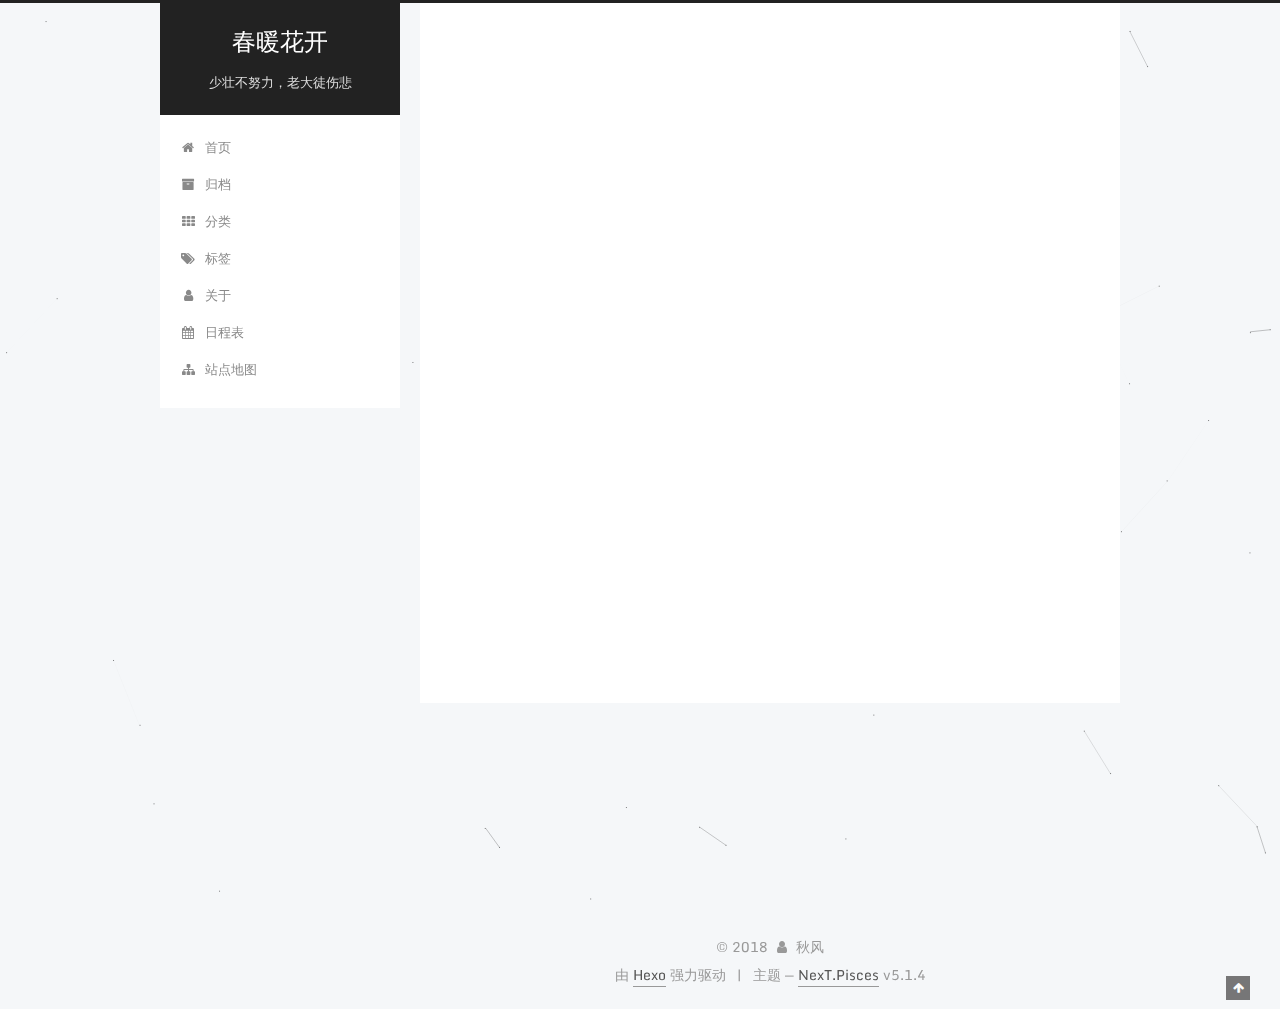
<file: tags/index.html>
<!DOCTYPE html>



  


<html class="theme-next pisces use-motion" lang="zh-Hans">
<head><meta name="generator" content="Hexo 3.8.0">
  <meta charset="UTF-8">
<meta http-equiv="X-UA-Compatible" content="IE=edge">
<meta name="viewport" content="width=device-width, initial-scale=1, maximum-scale=1">
<meta name="theme-color" content="#222">









<meta http-equiv="Cache-Control" content="no-transform">
<meta http-equiv="Cache-Control" content="no-siteapp">
















  
  
  <link href="/lib/fancybox/source/jquery.fancybox.css?v=2.1.5" rel="stylesheet" type="text/css">




  
  
  
  

  
    
    
  

  
    
      
    

    
  

  

  
    
      
    

    
  

  
    
      
    

    
  

  
    
    
    <link href="//fonts.googleapis.com/css?family=Monda:300,300italic,400,400italic,700,700italic|Roboto Slab:300,300italic,400,400italic,700,700italic|Lobster Two:300,300italic,400,400italic,700,700italic|PT Mono:300,300italic,400,400italic,700,700italic&subset=latin,latin-ext" rel="stylesheet" type="text/css">
  






<link href="/lib/font-awesome/css/font-awesome.min.css?v=4.6.2" rel="stylesheet" type="text/css">

<link href="/css/main.css?v=5.1.4" rel="stylesheet" type="text/css">


  <link rel="apple-touch-icon" sizes="180x180" href="/images/apple-touch-icon-next.png?v=5.1.4">


  <link rel="icon" type="image/png" sizes="32x32" href="/images/favicon-32x32-next.png?v=5.1.4">


  <link rel="icon" type="image/png" sizes="16x16" href="/images/favicon-16x16-next.png?v=5.1.4">


  <link rel="mask-icon" href="/images/logo.svg?v=5.1.4" color="#222">





  <meta name="keywords" content="vuejs, html,css3,jquery,javascript,nodejs">










<meta name="keywords" content="博客，个人博客，博客园">
<meta property="og:type" content="website">
<meta property="og:title" content="All tags">
<meta property="og:url" content="http://yoursite.com/tags/index.html">
<meta property="og:site_name" content="春暖花开">
<meta property="og:locale" content="zh-Hans">
<meta property="og:updated_time" content="2018-12-21T16:58:28.406Z">
<meta name="twitter:card" content="summary">
<meta name="twitter:title" content="All tags">



<script type="text/javascript" id="hexo.configurations">
  var NexT = window.NexT || {};
  var CONFIG = {
    root: '/',
    scheme: 'Pisces',
    version: '5.1.4',
    sidebar: {"position":"left","display":"post","offset":12,"b2t":false,"scrollpercent":false,"onmobile":false},
    fancybox: true,
    tabs: true,
    motion: {"enable":true,"async":false,"transition":{"post_block":"fadeIn","post_header":"slideDownIn","post_body":"slideDownIn","coll_header":"slideLeftIn","sidebar":"slideUpIn"}},
    duoshuo: {
      userId: '0',
      author: '博主'
    },
    algolia: {
      applicationID: '',
      apiKey: '',
      indexName: '',
      hits: {"per_page":10},
      labels: {"input_placeholder":"Search for Posts","hits_empty":"We didn't find any results for the search: ${query}","hits_stats":"${hits} results found in ${time} ms"}
    }
  };
</script>



  <link rel="canonical" href="http://yoursite.com/tags/">





  <title>All tags | 春暖花开</title>
  





  <script type="text/javascript">
    var _hmt = _hmt || [];
    (function() {
      var hm = document.createElement("script");
      hm.src = "https://hm.baidu.com/hm.js?1bd8d243502ec3fb54c05c9a8d511ffa";
      var s = document.getElementsByTagName("script")[0];
      s.parentNode.insertBefore(hm, s);
    })();
  </script>




</head>

<body itemscope="" itemtype="http://schema.org/WebPage" lang="zh-Hans">

  
  
    
  

  <div class="container sidebar-position-left page-post-detail">
    <div class="headband"></div>

    <header id="header" class="header" itemscope="" itemtype="http://schema.org/WPHeader">
      <div class="header-inner"><div class="site-brand-wrapper">
  <div class="site-meta ">
    

    <div class="custom-logo-site-title">
      <a href="/" class="brand" rel="start">
        <span class="logo-line-before"><i></i></span>
        <span class="site-title">春暖花开</span>
        <span class="logo-line-after"><i></i></span>
      </a>
    </div>
      
        <p class="site-subtitle">少壮不努力，老大徒伤悲</p>
      
  </div>

  <div class="site-nav-toggle">
    <button>
      <span class="btn-bar"></span>
      <span class="btn-bar"></span>
      <span class="btn-bar"></span>
    </button>
  </div>
</div>

<nav class="site-nav">
  

  
    <ul id="menu" class="menu">
      
        
        <li class="menu-item menu-item-home">
          <a href="/" rel="section">
            
              <i class="menu-item-icon fa fa-fw fa-home"></i> <br>
            
            首页
          </a>
        </li>
      
        
        <li class="menu-item menu-item-archives">
          <a href="/archives/" rel="section">
            
              <i class="menu-item-icon fa fa-fw fa-archive"></i> <br>
            
            归档
          </a>
        </li>
      
        
        <li class="menu-item menu-item-categories">
          <a href="/categories/" rel="section">
            
              <i class="menu-item-icon fa fa-fw fa-th"></i> <br>
            
            分类
          </a>
        </li>
      
        
        <li class="menu-item menu-item-tags">
          <a href="/tags/" rel="section">
            
              <i class="menu-item-icon fa fa-fw fa-tags"></i> <br>
            
            标签
          </a>
        </li>
      
        
        <li class="menu-item menu-item-about">
          <a href="/about/" rel="section">
            
              <i class="menu-item-icon fa fa-fw fa-user"></i> <br>
            
            关于
          </a>
        </li>
      
        
        <li class="menu-item menu-item-schedule">
          <a href="/schedule/" rel="section">
            
              <i class="menu-item-icon fa fa-fw fa-calendar"></i> <br>
            
            日程表
          </a>
        </li>
      
        
        <li class="menu-item menu-item-sitemap">
          <a href="/sitemap.xml" rel="section">
            
              <i class="menu-item-icon fa fa-fw fa-sitemap"></i> <br>
            
            站点地图
          </a>
        </li>
      

      
    </ul>
  

  
</nav>



 </div>
    </header>

    <main id="main" class="main">
      <div class="main-inner">
        <div class="content-wrap">
          <div id="content" class="content">
            

  <div id="posts" class="posts-expand">
    
    
    
    <div class="post-block page">
      <header class="post-header">

	<h1 class="post-title" itemprop="name headline">All tags</h1>



</header>

      
      
      
      <div class="post-body">
        
        
          
        
      </div>
      
      
      
    </div>
    
    
    
  </div>


          </div>
          


          

  



        </div>
        
          
  
  <div class="sidebar-toggle">
    <div class="sidebar-toggle-line-wrap">
      <span class="sidebar-toggle-line sidebar-toggle-line-first"></span>
      <span class="sidebar-toggle-line sidebar-toggle-line-middle"></span>
      <span class="sidebar-toggle-line sidebar-toggle-line-last"></span>
    </div>
  </div>

  <aside id="sidebar" class="sidebar">
    
    <div class="sidebar-inner">

      

      

      <section class="site-overview-wrap sidebar-panel sidebar-panel-active">
        <div class="site-overview">
          <div class="site-author motion-element" itemprop="author" itemscope="" itemtype="http://schema.org/Person">
            
              <img class="site-author-image" itemprop="image" src="/uploads/images/timg.jpg" alt="秋风">
            
              <p class="site-author-name" itemprop="name">秋风</p>
              <p class="site-description motion-element" itemprop="description"></p>
          </div>

          <nav class="site-state motion-element">

            
              <div class="site-state-item site-state-posts">
              
                <a href="/archives/">
              
                  <span class="site-state-item-count">1</span>
                  <span class="site-state-item-name">日志</span>
                </a>
              </div>
            

            

            

          </nav>

          

          
            <div class="links-of-author motion-element">
                
                  <span class="links-of-author-item">
                    <a href="https://github.com/skgjs" target="_blank" title="GitHub">
                      
                        <i class="fa fa-fw fa-github"></i>GitHub</a>
                  </span>
                
                  <span class="links-of-author-item">
                    <a href="https://weibo.com/5626211547/profile" target="_blank" title="weibo">
                      
                        <i class="fa fa-fw fa-weibo"></i>weibo</a>
                  </span>
                
            </div>
          

          
          

          
          
            <div class="links-of-blogroll motion-element links-of-blogroll-inline">
              <div class="links-of-blogroll-title">
                <i class="fa  fa-fw fa-globe"></i>
                Links
              </div>
              <ul class="links-of-blogroll-list">
                
                  <li class="links-of-blogroll-item">
                    <a href="http://www.runoob.com/" title="菜鸟教程" target="_blank">菜鸟教程</a>
                  </li>
                
                  <li class="links-of-blogroll-item">
                    <a href="http://www.ixirong.com/404.html" title="404公益" target="_blank">404公益</a>
                  </li>
                
                  <li class="links-of-blogroll-item">
                    <a href="http://www.w3school.com.cn/" title="w3school" target="_blank">w3school</a>
                  </li>
                
                  <li class="links-of-blogroll-item">
                    <a href="http://macshuo.com/" title="MacTalk" target="_blank">MacTalk</a>
                  </li>
                
                  <li class="links-of-blogroll-item">
                    <a href="http://example.com/" title="Title" target="_blank">Title</a>
                  </li>
                
              </ul>
            </div>
          

          

        </div>
      </section>

      

      

    </div>
  </aside>


        
      </div>
    </main>

    <footer id="footer" class="footer">
      <div class="footer-inner">
        <div class="copyright">&copy; <span itemprop="copyrightYear">2018</span>
  <span class="with-love">
    <i class="fa fa-user"></i>
  </span>
  <span class="author" itemprop="copyrightHolder">秋风</span>

  
</div>


  <div class="powered-by">由 <a class="theme-link" target="_blank" href="https://hexo.io">Hexo</a> 强力驱动</div>



  <span class="post-meta-divider">|</span>



  <div class="theme-info">主题 &mdash; <a class="theme-link" target="_blank" href="https://github.com/iissnan/hexo-theme-next">NexT.Pisces</a> v5.1.4</div>







        







        
      </div>
    </footer>

    
      <div class="back-to-top">
        <i class="fa fa-arrow-up"></i>
        
      </div>
    

    

  </div>

  

<script type="text/javascript">
  if (Object.prototype.toString.call(window.Promise) !== '[object Function]') {
    window.Promise = null;
  }
</script>









  


  











  
  
    <script type="text/javascript" src="/lib/jquery/index.js?v=2.1.3"></script>
  

  
  
    <script type="text/javascript" src="/lib/fastclick/lib/fastclick.min.js?v=1.0.6"></script>
  

  
  
    <script type="text/javascript" src="/lib/jquery_lazyload/jquery.lazyload.js?v=1.9.7"></script>
  

  
  
    <script type="text/javascript" src="/lib/velocity/velocity.min.js?v=1.2.1"></script>
  

  
  
    <script type="text/javascript" src="/lib/velocity/velocity.ui.min.js?v=1.2.1"></script>
  

  
  
    <script type="text/javascript" src="/lib/fancybox/source/jquery.fancybox.pack.js?v=2.1.5"></script>
  

  
  
    <script type="text/javascript" src="/lib/canvas-nest/canvas-nest.min.js"></script>
  


  


  <script type="text/javascript" src="/js/src/utils.js?v=5.1.4"></script>

  <script type="text/javascript" src="/js/src/motion.js?v=5.1.4"></script>



  
  


  <script type="text/javascript" src="/js/src/affix.js?v=5.1.4"></script>

  <script type="text/javascript" src="/js/src/schemes/pisces.js?v=5.1.4"></script>



  
  <script type="text/javascript" src="/js/src/scrollspy.js?v=5.1.4"></script>
<script type="text/javascript" src="/js/src/post-details.js?v=5.1.4"></script>



  


  <script type="text/javascript" src="/js/src/bootstrap.js?v=5.1.4"></script>



  


  




	





  





  












  





  

  

  

  
  

  

  

  

</body>
</html>
</file>
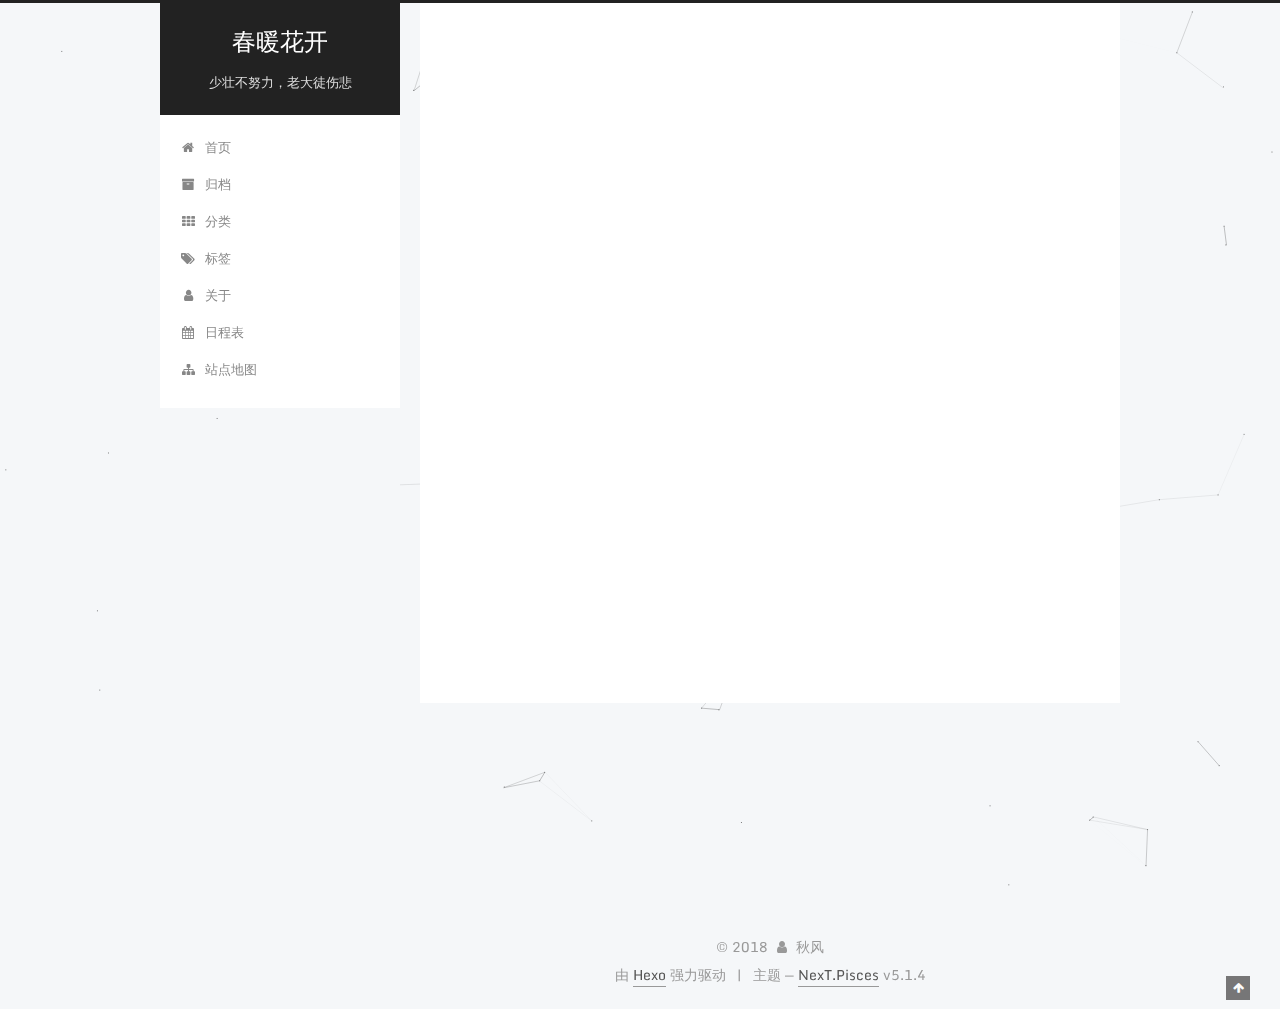
<file: archives/2018/index.html>
<!DOCTYPE html>



  


<html class="theme-next pisces use-motion" lang="zh-Hans">
<head><meta name="generator" content="Hexo 3.8.0">
  <meta charset="UTF-8">
<meta http-equiv="X-UA-Compatible" content="IE=edge">
<meta name="viewport" content="width=device-width, initial-scale=1, maximum-scale=1">
<meta name="theme-color" content="#222">









<meta http-equiv="Cache-Control" content="no-transform">
<meta http-equiv="Cache-Control" content="no-siteapp">
















  
  
  <link href="/lib/fancybox/source/jquery.fancybox.css?v=2.1.5" rel="stylesheet" type="text/css">




  
  
  
  

  
    
    
  

  
    
      
    

    
  

  

  
    
      
    

    
  

  
    
      
    

    
  

  
    
    
    <link href="//fonts.googleapis.com/css?family=Monda:300,300italic,400,400italic,700,700italic|Roboto Slab:300,300italic,400,400italic,700,700italic|Lobster Two:300,300italic,400,400italic,700,700italic|PT Mono:300,300italic,400,400italic,700,700italic&subset=latin,latin-ext" rel="stylesheet" type="text/css">
  






<link href="/lib/font-awesome/css/font-awesome.min.css?v=4.6.2" rel="stylesheet" type="text/css">

<link href="/css/main.css?v=5.1.4" rel="stylesheet" type="text/css">


  <link rel="apple-touch-icon" sizes="180x180" href="/images/apple-touch-icon-next.png?v=5.1.4">


  <link rel="icon" type="image/png" sizes="32x32" href="/images/favicon-32x32-next.png?v=5.1.4">


  <link rel="icon" type="image/png" sizes="16x16" href="/images/favicon-16x16-next.png?v=5.1.4">


  <link rel="mask-icon" href="/images/logo.svg?v=5.1.4" color="#222">





  <meta name="keywords" content="vuejs, html,css3,jquery,javascript,nodejs">










<meta name="keywords" content="博客，个人博客，博客园">
<meta property="og:type" content="website">
<meta property="og:title" content="春暖花开">
<meta property="og:url" content="http://yoursite.com/archives/2018/index.html">
<meta property="og:site_name" content="春暖花开">
<meta property="og:locale" content="zh-Hans">
<meta name="twitter:card" content="summary">
<meta name="twitter:title" content="春暖花开">



<script type="text/javascript" id="hexo.configurations">
  var NexT = window.NexT || {};
  var CONFIG = {
    root: '/',
    scheme: 'Pisces',
    version: '5.1.4',
    sidebar: {"position":"left","display":"post","offset":12,"b2t":false,"scrollpercent":false,"onmobile":false},
    fancybox: true,
    tabs: true,
    motion: {"enable":true,"async":false,"transition":{"post_block":"fadeIn","post_header":"slideDownIn","post_body":"slideDownIn","coll_header":"slideLeftIn","sidebar":"slideUpIn"}},
    duoshuo: {
      userId: '0',
      author: '博主'
    },
    algolia: {
      applicationID: '',
      apiKey: '',
      indexName: '',
      hits: {"per_page":10},
      labels: {"input_placeholder":"Search for Posts","hits_empty":"We didn't find any results for the search: ${query}","hits_stats":"${hits} results found in ${time} ms"}
    }
  };
</script>



  <link rel="canonical" href="http://yoursite.com/archives/2018/">





  <title>归档 | 春暖花开</title>
  





  <script type="text/javascript">
    var _hmt = _hmt || [];
    (function() {
      var hm = document.createElement("script");
      hm.src = "https://hm.baidu.com/hm.js?1bd8d243502ec3fb54c05c9a8d511ffa";
      var s = document.getElementsByTagName("script")[0];
      s.parentNode.insertBefore(hm, s);
    })();
  </script>




</head>

<body itemscope="" itemtype="http://schema.org/WebPage" lang="zh-Hans">

  
  
    
  

  <div class="container sidebar-position-left page-archive">
    <div class="headband"></div>

    <header id="header" class="header" itemscope="" itemtype="http://schema.org/WPHeader">
      <div class="header-inner"><div class="site-brand-wrapper">
  <div class="site-meta ">
    

    <div class="custom-logo-site-title">
      <a href="/" class="brand" rel="start">
        <span class="logo-line-before"><i></i></span>
        <span class="site-title">春暖花开</span>
        <span class="logo-line-after"><i></i></span>
      </a>
    </div>
      
        <p class="site-subtitle">少壮不努力，老大徒伤悲</p>
      
  </div>

  <div class="site-nav-toggle">
    <button>
      <span class="btn-bar"></span>
      <span class="btn-bar"></span>
      <span class="btn-bar"></span>
    </button>
  </div>
</div>

<nav class="site-nav">
  

  
    <ul id="menu" class="menu">
      
        
        <li class="menu-item menu-item-home">
          <a href="/" rel="section">
            
              <i class="menu-item-icon fa fa-fw fa-home"></i> <br>
            
            首页
          </a>
        </li>
      
        
        <li class="menu-item menu-item-archives">
          <a href="/archives/" rel="section">
            
              <i class="menu-item-icon fa fa-fw fa-archive"></i> <br>
            
            归档
          </a>
        </li>
      
        
        <li class="menu-item menu-item-categories">
          <a href="/categories/" rel="section">
            
              <i class="menu-item-icon fa fa-fw fa-th"></i> <br>
            
            分类
          </a>
        </li>
      
        
        <li class="menu-item menu-item-tags">
          <a href="/tags/" rel="section">
            
              <i class="menu-item-icon fa fa-fw fa-tags"></i> <br>
            
            标签
          </a>
        </li>
      
        
        <li class="menu-item menu-item-about">
          <a href="/about/" rel="section">
            
              <i class="menu-item-icon fa fa-fw fa-user"></i> <br>
            
            关于
          </a>
        </li>
      
        
        <li class="menu-item menu-item-schedule">
          <a href="/schedule/" rel="section">
            
              <i class="menu-item-icon fa fa-fw fa-calendar"></i> <br>
            
            日程表
          </a>
        </li>
      
        
        <li class="menu-item menu-item-sitemap">
          <a href="/sitemap.xml" rel="section">
            
              <i class="menu-item-icon fa fa-fw fa-sitemap"></i> <br>
            
            站点地图
          </a>
        </li>
      

      
    </ul>
  

  
</nav>



 </div>
    </header>

    <main id="main" class="main">
      <div class="main-inner">
        <div class="content-wrap">
          <div id="content" class="content">
            

  
  
  
  <div class="post-block archive">
    <div id="posts" class="posts-collapse">
      <span class="archive-move-on"></span>

      <span class="archive-page-counter">
        
        
        
          
        
        嗯..! 目前共计 1 篇日志。 继续努力。
      </span>

      

        
        
        

        
          
          <div class="collection-title">
            <h1 class="archive-year" id="archive-year-2018">2018</h1>
          </div>
        
        

        

  <article class="post post-type-normal" itemscope="" itemtype="http://schema.org/Article">
    <header class="post-header">

      <h2 class="post-title">
        
            <a class="post-title-link" href="/2018/12/21/hello-world/" itemprop="url">
              
                <span itemprop="name">这是我的新博客</span>
              
            </a>
        
      </h2>

      <div class="post-meta">
        <time class="post-time" itemprop="dateCreated" datetime="2018-12-21T18:35:31+08:00" content="2018-12-21">
          12-21
        </time>
      </div>

    </header>
  </article>



      

    </div>
  </div>
  
  
  

  



          </div>
          


          

        </div>
        
          
  
  <div class="sidebar-toggle">
    <div class="sidebar-toggle-line-wrap">
      <span class="sidebar-toggle-line sidebar-toggle-line-first"></span>
      <span class="sidebar-toggle-line sidebar-toggle-line-middle"></span>
      <span class="sidebar-toggle-line sidebar-toggle-line-last"></span>
    </div>
  </div>

  <aside id="sidebar" class="sidebar">
    
    <div class="sidebar-inner">

      

      

      <section class="site-overview-wrap sidebar-panel sidebar-panel-active">
        <div class="site-overview">
          <div class="site-author motion-element" itemprop="author" itemscope="" itemtype="http://schema.org/Person">
            
              <img class="site-author-image" itemprop="image" src="/uploads/images/timg.jpg" alt="秋风">
            
              <p class="site-author-name" itemprop="name">秋风</p>
              <p class="site-description motion-element" itemprop="description"></p>
          </div>

          <nav class="site-state motion-element">

            
              <div class="site-state-item site-state-posts">
              
                <a href="/archives/">
              
                  <span class="site-state-item-count">1</span>
                  <span class="site-state-item-name">日志</span>
                </a>
              </div>
            

            

            

          </nav>

          

          
            <div class="links-of-author motion-element">
                
                  <span class="links-of-author-item">
                    <a href="https://github.com/skgjs" target="_blank" title="GitHub">
                      
                        <i class="fa fa-fw fa-github"></i>GitHub</a>
                  </span>
                
                  <span class="links-of-author-item">
                    <a href="https://weibo.com/5626211547/profile" target="_blank" title="weibo">
                      
                        <i class="fa fa-fw fa-weibo"></i>weibo</a>
                  </span>
                
            </div>
          

          
          

          
          
            <div class="links-of-blogroll motion-element links-of-blogroll-inline">
              <div class="links-of-blogroll-title">
                <i class="fa  fa-fw fa-globe"></i>
                Links
              </div>
              <ul class="links-of-blogroll-list">
                
                  <li class="links-of-blogroll-item">
                    <a href="http://www.runoob.com/" title="菜鸟教程" target="_blank">菜鸟教程</a>
                  </li>
                
                  <li class="links-of-blogroll-item">
                    <a href="http://www.ixirong.com/404.html" title="404公益" target="_blank">404公益</a>
                  </li>
                
                  <li class="links-of-blogroll-item">
                    <a href="http://www.w3school.com.cn/" title="w3school" target="_blank">w3school</a>
                  </li>
                
                  <li class="links-of-blogroll-item">
                    <a href="http://macshuo.com/" title="MacTalk" target="_blank">MacTalk</a>
                  </li>
                
                  <li class="links-of-blogroll-item">
                    <a href="http://example.com/" title="Title" target="_blank">Title</a>
                  </li>
                
              </ul>
            </div>
          

          

        </div>
      </section>

      

      

    </div>
  </aside>


        
      </div>
    </main>

    <footer id="footer" class="footer">
      <div class="footer-inner">
        <div class="copyright">&copy; <span itemprop="copyrightYear">2018</span>
  <span class="with-love">
    <i class="fa fa-user"></i>
  </span>
  <span class="author" itemprop="copyrightHolder">秋风</span>

  
</div>


  <div class="powered-by">由 <a class="theme-link" target="_blank" href="https://hexo.io">Hexo</a> 强力驱动</div>



  <span class="post-meta-divider">|</span>



  <div class="theme-info">主题 &mdash; <a class="theme-link" target="_blank" href="https://github.com/iissnan/hexo-theme-next">NexT.Pisces</a> v5.1.4</div>







        







        
      </div>
    </footer>

    
      <div class="back-to-top">
        <i class="fa fa-arrow-up"></i>
        
      </div>
    

    

  </div>

  

<script type="text/javascript">
  if (Object.prototype.toString.call(window.Promise) !== '[object Function]') {
    window.Promise = null;
  }
</script>









  


  











  
  
    <script type="text/javascript" src="/lib/jquery/index.js?v=2.1.3"></script>
  

  
  
    <script type="text/javascript" src="/lib/fastclick/lib/fastclick.min.js?v=1.0.6"></script>
  

  
  
    <script type="text/javascript" src="/lib/jquery_lazyload/jquery.lazyload.js?v=1.9.7"></script>
  

  
  
    <script type="text/javascript" src="/lib/velocity/velocity.min.js?v=1.2.1"></script>
  

  
  
    <script type="text/javascript" src="/lib/velocity/velocity.ui.min.js?v=1.2.1"></script>
  

  
  
    <script type="text/javascript" src="/lib/fancybox/source/jquery.fancybox.pack.js?v=2.1.5"></script>
  

  
  
    <script type="text/javascript" src="/lib/canvas-nest/canvas-nest.min.js"></script>
  


  


  <script type="text/javascript" src="/js/src/utils.js?v=5.1.4"></script>

  <script type="text/javascript" src="/js/src/motion.js?v=5.1.4"></script>



  
  


  <script type="text/javascript" src="/js/src/affix.js?v=5.1.4"></script>

  <script type="text/javascript" src="/js/src/schemes/pisces.js?v=5.1.4"></script>



  

  


  <script type="text/javascript" src="/js/src/bootstrap.js?v=5.1.4"></script>



  


  




	





  





  












  





  

  

  

  
  

  

  

  

</body>
</html>
</file>
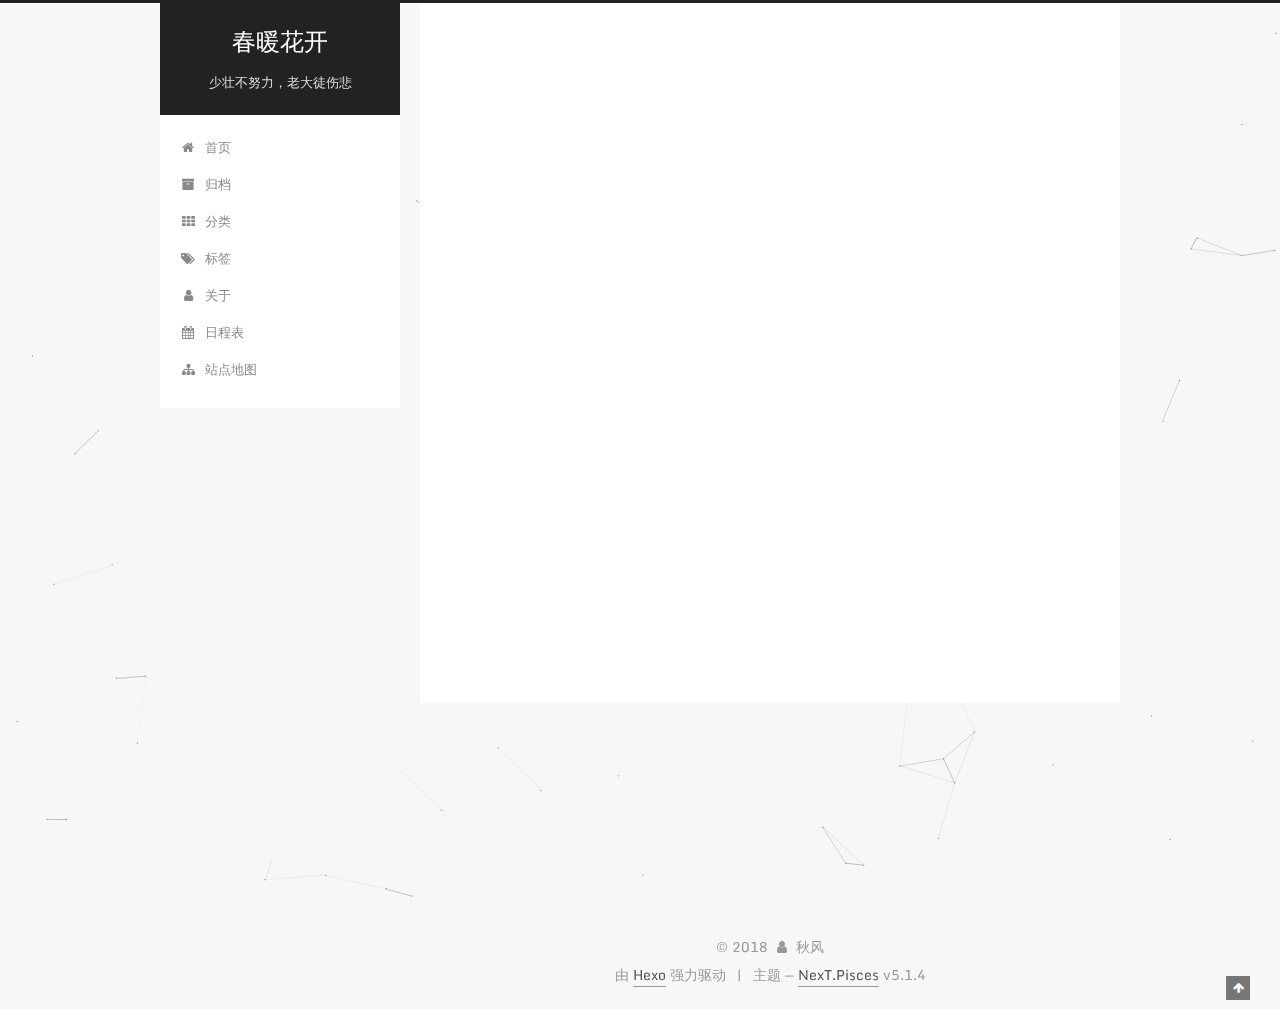
<file: archives/2018/12/index.html>
<!DOCTYPE html>



  


<html class="theme-next pisces use-motion" lang="zh-Hans">
<head><meta name="generator" content="Hexo 3.8.0">
  <meta charset="UTF-8">
<meta http-equiv="X-UA-Compatible" content="IE=edge">
<meta name="viewport" content="width=device-width, initial-scale=1, maximum-scale=1">
<meta name="theme-color" content="#222">









<meta http-equiv="Cache-Control" content="no-transform">
<meta http-equiv="Cache-Control" content="no-siteapp">
















  
  
  <link href="/lib/fancybox/source/jquery.fancybox.css?v=2.1.5" rel="stylesheet" type="text/css">




  
  
  
  

  
    
    
  

  
    
      
    

    
  

  

  
    
      
    

    
  

  
    
      
    

    
  

  
    
    
    <link href="//fonts.googleapis.com/css?family=Monda:300,300italic,400,400italic,700,700italic|Roboto Slab:300,300italic,400,400italic,700,700italic|Lobster Two:300,300italic,400,400italic,700,700italic|PT Mono:300,300italic,400,400italic,700,700italic&subset=latin,latin-ext" rel="stylesheet" type="text/css">
  






<link href="/lib/font-awesome/css/font-awesome.min.css?v=4.6.2" rel="stylesheet" type="text/css">

<link href="/css/main.css?v=5.1.4" rel="stylesheet" type="text/css">


  <link rel="apple-touch-icon" sizes="180x180" href="/images/apple-touch-icon-next.png?v=5.1.4">


  <link rel="icon" type="image/png" sizes="32x32" href="/images/favicon-32x32-next.png?v=5.1.4">


  <link rel="icon" type="image/png" sizes="16x16" href="/images/favicon-16x16-next.png?v=5.1.4">


  <link rel="mask-icon" href="/images/logo.svg?v=5.1.4" color="#222">





  <meta name="keywords" content="vuejs, html,css3,jquery,javascript,nodejs">










<meta name="keywords" content="博客，个人博客，博客园">
<meta property="og:type" content="website">
<meta property="og:title" content="春暖花开">
<meta property="og:url" content="http://yoursite.com/archives/2018/12/index.html">
<meta property="og:site_name" content="春暖花开">
<meta property="og:locale" content="zh-Hans">
<meta name="twitter:card" content="summary">
<meta name="twitter:title" content="春暖花开">



<script type="text/javascript" id="hexo.configurations">
  var NexT = window.NexT || {};
  var CONFIG = {
    root: '/',
    scheme: 'Pisces',
    version: '5.1.4',
    sidebar: {"position":"left","display":"post","offset":12,"b2t":false,"scrollpercent":false,"onmobile":false},
    fancybox: true,
    tabs: true,
    motion: {"enable":true,"async":false,"transition":{"post_block":"fadeIn","post_header":"slideDownIn","post_body":"slideDownIn","coll_header":"slideLeftIn","sidebar":"slideUpIn"}},
    duoshuo: {
      userId: '0',
      author: '博主'
    },
    algolia: {
      applicationID: '',
      apiKey: '',
      indexName: '',
      hits: {"per_page":10},
      labels: {"input_placeholder":"Search for Posts","hits_empty":"We didn't find any results for the search: ${query}","hits_stats":"${hits} results found in ${time} ms"}
    }
  };
</script>



  <link rel="canonical" href="http://yoursite.com/archives/2018/12/">





  <title>归档 | 春暖花开</title>
  





  <script type="text/javascript">
    var _hmt = _hmt || [];
    (function() {
      var hm = document.createElement("script");
      hm.src = "https://hm.baidu.com/hm.js?1bd8d243502ec3fb54c05c9a8d511ffa";
      var s = document.getElementsByTagName("script")[0];
      s.parentNode.insertBefore(hm, s);
    })();
  </script>




</head>

<body itemscope="" itemtype="http://schema.org/WebPage" lang="zh-Hans">

  
  
    
  

  <div class="container sidebar-position-left page-archive">
    <div class="headband"></div>

    <header id="header" class="header" itemscope="" itemtype="http://schema.org/WPHeader">
      <div class="header-inner"><div class="site-brand-wrapper">
  <div class="site-meta ">
    

    <div class="custom-logo-site-title">
      <a href="/" class="brand" rel="start">
        <span class="logo-line-before"><i></i></span>
        <span class="site-title">春暖花开</span>
        <span class="logo-line-after"><i></i></span>
      </a>
    </div>
      
        <p class="site-subtitle">少壮不努力，老大徒伤悲</p>
      
  </div>

  <div class="site-nav-toggle">
    <button>
      <span class="btn-bar"></span>
      <span class="btn-bar"></span>
      <span class="btn-bar"></span>
    </button>
  </div>
</div>

<nav class="site-nav">
  

  
    <ul id="menu" class="menu">
      
        
        <li class="menu-item menu-item-home">
          <a href="/" rel="section">
            
              <i class="menu-item-icon fa fa-fw fa-home"></i> <br>
            
            首页
          </a>
        </li>
      
        
        <li class="menu-item menu-item-archives">
          <a href="/archives/" rel="section">
            
              <i class="menu-item-icon fa fa-fw fa-archive"></i> <br>
            
            归档
          </a>
        </li>
      
        
        <li class="menu-item menu-item-categories">
          <a href="/categories/" rel="section">
            
              <i class="menu-item-icon fa fa-fw fa-th"></i> <br>
            
            分类
          </a>
        </li>
      
        
        <li class="menu-item menu-item-tags">
          <a href="/tags/" rel="section">
            
              <i class="menu-item-icon fa fa-fw fa-tags"></i> <br>
            
            标签
          </a>
        </li>
      
        
        <li class="menu-item menu-item-about">
          <a href="/about/" rel="section">
            
              <i class="menu-item-icon fa fa-fw fa-user"></i> <br>
            
            关于
          </a>
        </li>
      
        
        <li class="menu-item menu-item-schedule">
          <a href="/schedule/" rel="section">
            
              <i class="menu-item-icon fa fa-fw fa-calendar"></i> <br>
            
            日程表
          </a>
        </li>
      
        
        <li class="menu-item menu-item-sitemap">
          <a href="/sitemap.xml" rel="section">
            
              <i class="menu-item-icon fa fa-fw fa-sitemap"></i> <br>
            
            站点地图
          </a>
        </li>
      

      
    </ul>
  

  
</nav>



 </div>
    </header>

    <main id="main" class="main">
      <div class="main-inner">
        <div class="content-wrap">
          <div id="content" class="content">
            

  
  
  
  <div class="post-block archive">
    <div id="posts" class="posts-collapse">
      <span class="archive-move-on"></span>

      <span class="archive-page-counter">
        
        
        
          
        
        嗯..! 目前共计 1 篇日志。 继续努力。
      </span>

      

        
        
        

        
          
          <div class="collection-title">
            <h1 class="archive-year" id="archive-year-2018">2018</h1>
          </div>
        
        

        

  <article class="post post-type-normal" itemscope="" itemtype="http://schema.org/Article">
    <header class="post-header">

      <h2 class="post-title">
        
            <a class="post-title-link" href="/2018/12/21/hello-world/" itemprop="url">
              
                <span itemprop="name">这是我的新博客</span>
              
            </a>
        
      </h2>

      <div class="post-meta">
        <time class="post-time" itemprop="dateCreated" datetime="2018-12-21T18:35:31+08:00" content="2018-12-21">
          12-21
        </time>
      </div>

    </header>
  </article>



      

    </div>
  </div>
  
  
  

  



          </div>
          


          

        </div>
        
          
  
  <div class="sidebar-toggle">
    <div class="sidebar-toggle-line-wrap">
      <span class="sidebar-toggle-line sidebar-toggle-line-first"></span>
      <span class="sidebar-toggle-line sidebar-toggle-line-middle"></span>
      <span class="sidebar-toggle-line sidebar-toggle-line-last"></span>
    </div>
  </div>

  <aside id="sidebar" class="sidebar">
    
    <div class="sidebar-inner">

      

      

      <section class="site-overview-wrap sidebar-panel sidebar-panel-active">
        <div class="site-overview">
          <div class="site-author motion-element" itemprop="author" itemscope="" itemtype="http://schema.org/Person">
            
              <img class="site-author-image" itemprop="image" src="/uploads/images/timg.jpg" alt="秋风">
            
              <p class="site-author-name" itemprop="name">秋风</p>
              <p class="site-description motion-element" itemprop="description"></p>
          </div>

          <nav class="site-state motion-element">

            
              <div class="site-state-item site-state-posts">
              
                <a href="/archives/">
              
                  <span class="site-state-item-count">1</span>
                  <span class="site-state-item-name">日志</span>
                </a>
              </div>
            

            

            

          </nav>

          

          
            <div class="links-of-author motion-element">
                
                  <span class="links-of-author-item">
                    <a href="https://github.com/skgjs" target="_blank" title="GitHub">
                      
                        <i class="fa fa-fw fa-github"></i>GitHub</a>
                  </span>
                
                  <span class="links-of-author-item">
                    <a href="https://weibo.com/5626211547/profile" target="_blank" title="weibo">
                      
                        <i class="fa fa-fw fa-weibo"></i>weibo</a>
                  </span>
                
            </div>
          

          
          

          
          
            <div class="links-of-blogroll motion-element links-of-blogroll-inline">
              <div class="links-of-blogroll-title">
                <i class="fa  fa-fw fa-globe"></i>
                Links
              </div>
              <ul class="links-of-blogroll-list">
                
                  <li class="links-of-blogroll-item">
                    <a href="http://www.runoob.com/" title="菜鸟教程" target="_blank">菜鸟教程</a>
                  </li>
                
                  <li class="links-of-blogroll-item">
                    <a href="http://www.ixirong.com/404.html" title="404公益" target="_blank">404公益</a>
                  </li>
                
                  <li class="links-of-blogroll-item">
                    <a href="http://www.w3school.com.cn/" title="w3school" target="_blank">w3school</a>
                  </li>
                
                  <li class="links-of-blogroll-item">
                    <a href="http://macshuo.com/" title="MacTalk" target="_blank">MacTalk</a>
                  </li>
                
                  <li class="links-of-blogroll-item">
                    <a href="http://example.com/" title="Title" target="_blank">Title</a>
                  </li>
                
              </ul>
            </div>
          

          

        </div>
      </section>

      

      

    </div>
  </aside>


        
      </div>
    </main>

    <footer id="footer" class="footer">
      <div class="footer-inner">
        <div class="copyright">&copy; <span itemprop="copyrightYear">2018</span>
  <span class="with-love">
    <i class="fa fa-user"></i>
  </span>
  <span class="author" itemprop="copyrightHolder">秋风</span>

  
</div>


  <div class="powered-by">由 <a class="theme-link" target="_blank" href="https://hexo.io">Hexo</a> 强力驱动</div>



  <span class="post-meta-divider">|</span>



  <div class="theme-info">主题 &mdash; <a class="theme-link" target="_blank" href="https://github.com/iissnan/hexo-theme-next">NexT.Pisces</a> v5.1.4</div>







        







        
      </div>
    </footer>

    
      <div class="back-to-top">
        <i class="fa fa-arrow-up"></i>
        
      </div>
    

    

  </div>

  

<script type="text/javascript">
  if (Object.prototype.toString.call(window.Promise) !== '[object Function]') {
    window.Promise = null;
  }
</script>









  


  











  
  
    <script type="text/javascript" src="/lib/jquery/index.js?v=2.1.3"></script>
  

  
  
    <script type="text/javascript" src="/lib/fastclick/lib/fastclick.min.js?v=1.0.6"></script>
  

  
  
    <script type="text/javascript" src="/lib/jquery_lazyload/jquery.lazyload.js?v=1.9.7"></script>
  

  
  
    <script type="text/javascript" src="/lib/velocity/velocity.min.js?v=1.2.1"></script>
  

  
  
    <script type="text/javascript" src="/lib/velocity/velocity.ui.min.js?v=1.2.1"></script>
  

  
  
    <script type="text/javascript" src="/lib/fancybox/source/jquery.fancybox.pack.js?v=2.1.5"></script>
  

  
  
    <script type="text/javascript" src="/lib/canvas-nest/canvas-nest.min.js"></script>
  


  


  <script type="text/javascript" src="/js/src/utils.js?v=5.1.4"></script>

  <script type="text/javascript" src="/js/src/motion.js?v=5.1.4"></script>



  
  


  <script type="text/javascript" src="/js/src/affix.js?v=5.1.4"></script>

  <script type="text/javascript" src="/js/src/schemes/pisces.js?v=5.1.4"></script>



  

  


  <script type="text/javascript" src="/js/src/bootstrap.js?v=5.1.4"></script>



  


  




	





  





  












  





  

  

  

  
  

  

  

  

</body>
</html>
</file>
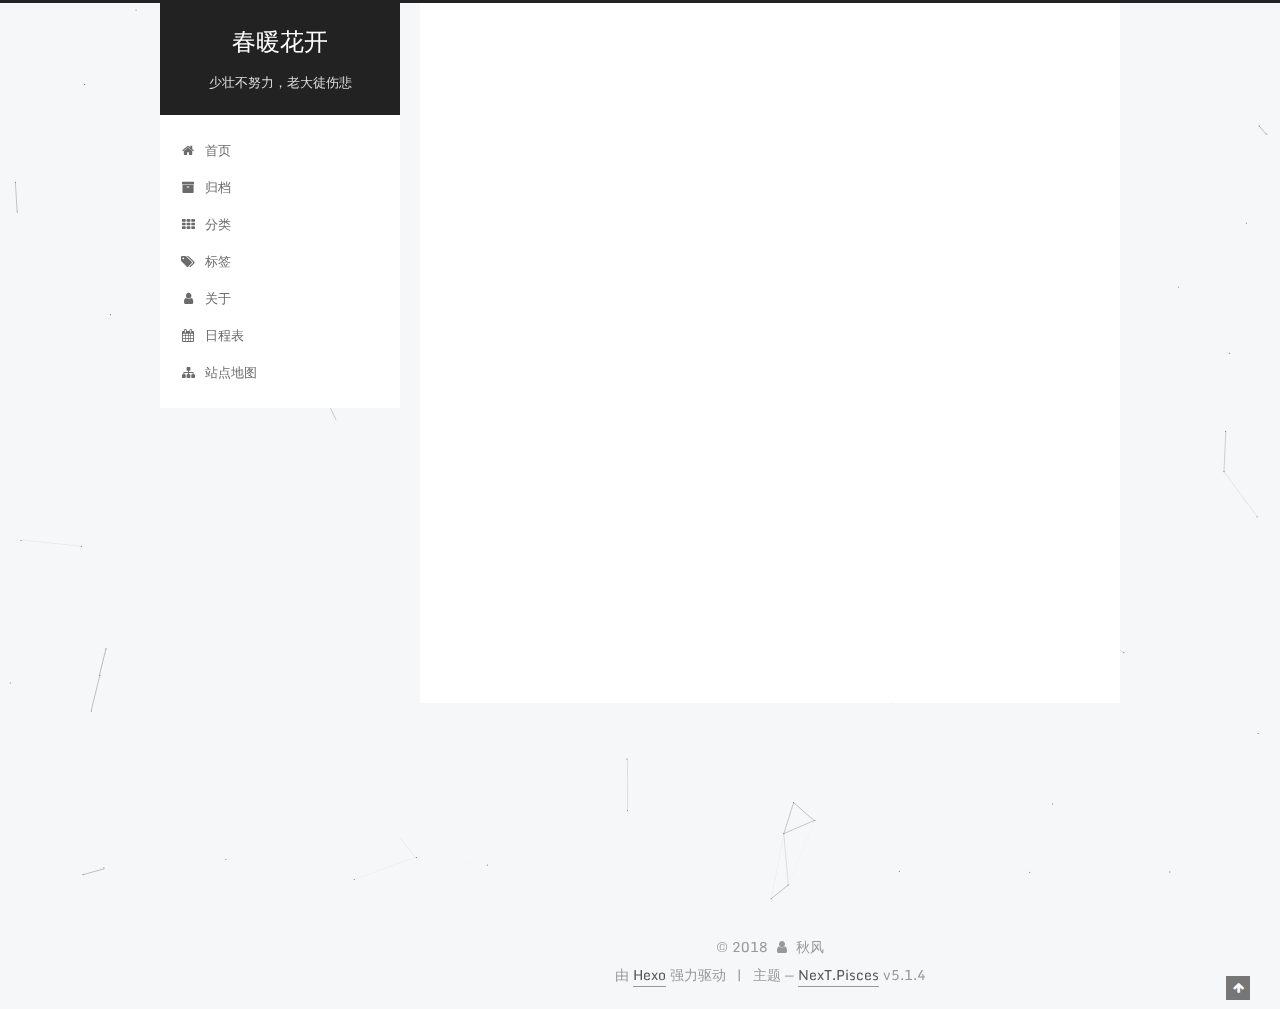
<file: 2018/12/21/hello-world/index.html>
<!DOCTYPE html>



  


<html class="theme-next pisces use-motion" lang="zh-Hans">
<head><meta name="generator" content="Hexo 3.8.0">
  <meta charset="UTF-8">
<meta http-equiv="X-UA-Compatible" content="IE=edge">
<meta name="viewport" content="width=device-width, initial-scale=1, maximum-scale=1">
<meta name="theme-color" content="#222">









<meta http-equiv="Cache-Control" content="no-transform">
<meta http-equiv="Cache-Control" content="no-siteapp">
















  
  
  <link href="/lib/fancybox/source/jquery.fancybox.css?v=2.1.5" rel="stylesheet" type="text/css">




  
  
  
  

  
    
    
  

  
    
      
    

    
  

  

  
    
      
    

    
  

  
    
      
    

    
  

  
    
    
    <link href="//fonts.googleapis.com/css?family=Monda:300,300italic,400,400italic,700,700italic|Roboto Slab:300,300italic,400,400italic,700,700italic|Lobster Two:300,300italic,400,400italic,700,700italic|PT Mono:300,300italic,400,400italic,700,700italic&subset=latin,latin-ext" rel="stylesheet" type="text/css">
  






<link href="/lib/font-awesome/css/font-awesome.min.css?v=4.6.2" rel="stylesheet" type="text/css">

<link href="/css/main.css?v=5.1.4" rel="stylesheet" type="text/css">


  <link rel="apple-touch-icon" sizes="180x180" href="/images/apple-touch-icon-next.png?v=5.1.4">


  <link rel="icon" type="image/png" sizes="32x32" href="/images/favicon-32x32-next.png?v=5.1.4">


  <link rel="icon" type="image/png" sizes="16x16" href="/images/favicon-16x16-next.png?v=5.1.4">


  <link rel="mask-icon" href="/images/logo.svg?v=5.1.4" color="#222">





  <meta name="keywords" content="vuejs, html,css3,jquery,javascript,nodejs">










<meta name="description" content="欢迎大家来踩点，各种前端技术，还有你没见过的技术，没见过的科技 博客，仅音译，英文名为Blogger,为Web Log的混成词。它的正式名称为网络日记；又音译为部落格或部落阁等，是使用特定的软件，在网络上出版、发表和张贴个人文章的人，或者是一种通常由个人管理、不定期张贴新的文章的网站。博客上的文章通常以网页形式出现，并根据张贴时间，以倒序排列。博客是继MSN.BBS.ICQ之后出现的第4种网络交流">
<meta name="keywords" content="博客，个人博客，博客园">
<meta property="og:type" content="article">
<meta property="og:title" content="这是我的新博客">
<meta property="og:url" content="http://yoursite.com/2018/12/21/hello-world/index.html">
<meta property="og:site_name" content="春暖花开">
<meta property="og:description" content="欢迎大家来踩点，各种前端技术，还有你没见过的技术，没见过的科技 博客，仅音译，英文名为Blogger,为Web Log的混成词。它的正式名称为网络日记；又音译为部落格或部落阁等，是使用特定的软件，在网络上出版、发表和张贴个人文章的人，或者是一种通常由个人管理、不定期张贴新的文章的网站。博客上的文章通常以网页形式出现，并根据张贴时间，以倒序排列。博客是继MSN.BBS.ICQ之后出现的第4种网络交流">
<meta property="og:locale" content="zh-Hans">
<meta property="og:updated_time" content="2018-12-21T11:37:57.268Z">
<meta name="twitter:card" content="summary">
<meta name="twitter:title" content="这是我的新博客">
<meta name="twitter:description" content="欢迎大家来踩点，各种前端技术，还有你没见过的技术，没见过的科技 博客，仅音译，英文名为Blogger,为Web Log的混成词。它的正式名称为网络日记；又音译为部落格或部落阁等，是使用特定的软件，在网络上出版、发表和张贴个人文章的人，或者是一种通常由个人管理、不定期张贴新的文章的网站。博客上的文章通常以网页形式出现，并根据张贴时间，以倒序排列。博客是继MSN.BBS.ICQ之后出现的第4种网络交流">



<script type="text/javascript" id="hexo.configurations">
  var NexT = window.NexT || {};
  var CONFIG = {
    root: '/',
    scheme: 'Pisces',
    version: '5.1.4',
    sidebar: {"position":"left","display":"post","offset":12,"b2t":false,"scrollpercent":false,"onmobile":false},
    fancybox: true,
    tabs: true,
    motion: {"enable":true,"async":false,"transition":{"post_block":"fadeIn","post_header":"slideDownIn","post_body":"slideDownIn","coll_header":"slideLeftIn","sidebar":"slideUpIn"}},
    duoshuo: {
      userId: '0',
      author: '博主'
    },
    algolia: {
      applicationID: '',
      apiKey: '',
      indexName: '',
      hits: {"per_page":10},
      labels: {"input_placeholder":"Search for Posts","hits_empty":"We didn't find any results for the search: ${query}","hits_stats":"${hits} results found in ${time} ms"}
    }
  };
</script>



  <link rel="canonical" href="http://yoursite.com/2018/12/21/hello-world/">





  <title>这是我的新博客 | 春暖花开</title>
  





  <script type="text/javascript">
    var _hmt = _hmt || [];
    (function() {
      var hm = document.createElement("script");
      hm.src = "https://hm.baidu.com/hm.js?1bd8d243502ec3fb54c05c9a8d511ffa";
      var s = document.getElementsByTagName("script")[0];
      s.parentNode.insertBefore(hm, s);
    })();
  </script>




</head>

<body itemscope="" itemtype="http://schema.org/WebPage" lang="zh-Hans">

  
  
    
  

  <div class="container sidebar-position-left page-post-detail">
    <div class="headband"></div>

    <header id="header" class="header" itemscope="" itemtype="http://schema.org/WPHeader">
      <div class="header-inner"><div class="site-brand-wrapper">
  <div class="site-meta ">
    

    <div class="custom-logo-site-title">
      <a href="/" class="brand" rel="start">
        <span class="logo-line-before"><i></i></span>
        <span class="site-title">春暖花开</span>
        <span class="logo-line-after"><i></i></span>
      </a>
    </div>
      
        <p class="site-subtitle">少壮不努力，老大徒伤悲</p>
      
  </div>

  <div class="site-nav-toggle">
    <button>
      <span class="btn-bar"></span>
      <span class="btn-bar"></span>
      <span class="btn-bar"></span>
    </button>
  </div>
</div>

<nav class="site-nav">
  

  
    <ul id="menu" class="menu">
      
        
        <li class="menu-item menu-item-home">
          <a href="/" rel="section">
            
              <i class="menu-item-icon fa fa-fw fa-home"></i> <br>
            
            首页
          </a>
        </li>
      
        
        <li class="menu-item menu-item-archives">
          <a href="/archives/" rel="section">
            
              <i class="menu-item-icon fa fa-fw fa-archive"></i> <br>
            
            归档
          </a>
        </li>
      
        
        <li class="menu-item menu-item-categories">
          <a href="/categories/" rel="section">
            
              <i class="menu-item-icon fa fa-fw fa-th"></i> <br>
            
            分类
          </a>
        </li>
      
        
        <li class="menu-item menu-item-tags">
          <a href="/tags/" rel="section">
            
              <i class="menu-item-icon fa fa-fw fa-tags"></i> <br>
            
            标签
          </a>
        </li>
      
        
        <li class="menu-item menu-item-about">
          <a href="/about/" rel="section">
            
              <i class="menu-item-icon fa fa-fw fa-user"></i> <br>
            
            关于
          </a>
        </li>
      
        
        <li class="menu-item menu-item-schedule">
          <a href="/schedule/" rel="section">
            
              <i class="menu-item-icon fa fa-fw fa-calendar"></i> <br>
            
            日程表
          </a>
        </li>
      
        
        <li class="menu-item menu-item-sitemap">
          <a href="/sitemap.xml" rel="section">
            
              <i class="menu-item-icon fa fa-fw fa-sitemap"></i> <br>
            
            站点地图
          </a>
        </li>
      

      
    </ul>
  

  
</nav>



 </div>
    </header>

    <main id="main" class="main">
      <div class="main-inner">
        <div class="content-wrap">
          <div id="content" class="content">
            

  <div id="posts" class="posts-expand">
    

  

  
  
  

  <article class="post post-type-normal" itemscope="" itemtype="http://schema.org/Article">
  
  
  
  <div class="post-block">
    <link itemprop="mainEntityOfPage" href="http://yoursite.com/2018/12/21/hello-world/">

    <span hidden itemprop="author" itemscope="" itemtype="http://schema.org/Person">
      <meta itemprop="name" content="秋风">
      <meta itemprop="description" content="">
      <meta itemprop="image" content="/uploads/images/timg.jpg">
    </span>

    <span hidden itemprop="publisher" itemscope="" itemtype="http://schema.org/Organization">
      <meta itemprop="name" content="春暖花开">
    </span>

    
      <header class="post-header">

        
        
          <h1 class="post-title" itemprop="name headline">这是我的新博客</h1>
        

        <div class="post-meta">
          <span class="post-time">
            
              <span class="post-meta-item-icon">
                <i class="fa fa-calendar-o"></i>
              </span>
              
                <span class="post-meta-item-text">发表于</span>
              
              <time title="创建于" itemprop="dateCreated datePublished" datetime="2018-12-21T18:35:31+08:00">
                2018-12-21
              </time>
            

            

            
          </span>

          

          
            
          

          
          

          

          

          

        </div>
      </header>
    

    
    
    
    <div class="post-body" itemprop="articleBody">

      
      

      
        <pre><code>欢迎大家来踩点，各种前端技术，还有你没见过的技术，没见过的科技
</code></pre><p>博客，仅音译，英文名为Blogger,为Web Log的混成词。它的正式名称为网络日记；又音译为部落格或部落阁等，是使用特定的软件，在网络上出版、发表和张贴个人文章的人，或者是一种通常由个人管理、不定期张贴新的文章的网站。博客上的文章通常以网页形式出现，并根据张贴时间，以倒序排列。博客是继MSN.BBS.ICQ之后出现的第4种网络交流方式，现已受到大家的欢迎，是网络时代的个人“读者文摘”，是以超级链接为入口的网络日记，它代表着新的生活、工作和学习方式。许多博客专注在特定的课题上提供评论或新闻，其他则被作为个人性的日记。一个典型的博客结合了文字、图像、其他博客或网站的链接及其它与主题相关的媒体，能够让读者以互动的方式留下意见，是许多博客的重要要素。大部分的博客内容以文字为主，但仍有一些博客专注在艺术、摄影、视频、音乐、播客等各种主题。博客是社会媒体网络的一部分。比较著名的有新浪等博客。</p>

      
    </div>
    
    
    

    

    

    

    <footer class="post-footer">
      

      
      
      

      

      
      
    </footer>
  </div>
  
  
  
  </article>



    <div class="post-spread">
      
    </div>
  </div>


          </div>
          


          

  



        </div>
        
          
  
  <div class="sidebar-toggle">
    <div class="sidebar-toggle-line-wrap">
      <span class="sidebar-toggle-line sidebar-toggle-line-first"></span>
      <span class="sidebar-toggle-line sidebar-toggle-line-middle"></span>
      <span class="sidebar-toggle-line sidebar-toggle-line-last"></span>
    </div>
  </div>

  <aside id="sidebar" class="sidebar">
    
    <div class="sidebar-inner">

      

      

      <section class="site-overview-wrap sidebar-panel sidebar-panel-active">
        <div class="site-overview">
          <div class="site-author motion-element" itemprop="author" itemscope="" itemtype="http://schema.org/Person">
            
              <img class="site-author-image" itemprop="image" src="/uploads/images/timg.jpg" alt="秋风">
            
              <p class="site-author-name" itemprop="name">秋风</p>
              <p class="site-description motion-element" itemprop="description"></p>
          </div>

          <nav class="site-state motion-element">

            
              <div class="site-state-item site-state-posts">
              
                <a href="/archives/">
              
                  <span class="site-state-item-count">1</span>
                  <span class="site-state-item-name">日志</span>
                </a>
              </div>
            

            

            

          </nav>

          

          
            <div class="links-of-author motion-element">
                
                  <span class="links-of-author-item">
                    <a href="https://github.com/skgjs" target="_blank" title="GitHub">
                      
                        <i class="fa fa-fw fa-github"></i>GitHub</a>
                  </span>
                
                  <span class="links-of-author-item">
                    <a href="https://weibo.com/5626211547/profile" target="_blank" title="weibo">
                      
                        <i class="fa fa-fw fa-weibo"></i>weibo</a>
                  </span>
                
            </div>
          

          
          

          
          
            <div class="links-of-blogroll motion-element links-of-blogroll-inline">
              <div class="links-of-blogroll-title">
                <i class="fa  fa-fw fa-globe"></i>
                Links
              </div>
              <ul class="links-of-blogroll-list">
                
                  <li class="links-of-blogroll-item">
                    <a href="http://www.runoob.com/" title="菜鸟教程" target="_blank">菜鸟教程</a>
                  </li>
                
                  <li class="links-of-blogroll-item">
                    <a href="http://www.ixirong.com/404.html" title="404公益" target="_blank">404公益</a>
                  </li>
                
                  <li class="links-of-blogroll-item">
                    <a href="http://www.w3school.com.cn/" title="w3school" target="_blank">w3school</a>
                  </li>
                
                  <li class="links-of-blogroll-item">
                    <a href="http://macshuo.com/" title="MacTalk" target="_blank">MacTalk</a>
                  </li>
                
                  <li class="links-of-blogroll-item">
                    <a href="http://example.com/" title="Title" target="_blank">Title</a>
                  </li>
                
              </ul>
            </div>
          

          

        </div>
      </section>

      

      

    </div>
  </aside>


        
      </div>
    </main>

    <footer id="footer" class="footer">
      <div class="footer-inner">
        <div class="copyright">&copy; <span itemprop="copyrightYear">2018</span>
  <span class="with-love">
    <i class="fa fa-user"></i>
  </span>
  <span class="author" itemprop="copyrightHolder">秋风</span>

  
</div>


  <div class="powered-by">由 <a class="theme-link" target="_blank" href="https://hexo.io">Hexo</a> 强力驱动</div>



  <span class="post-meta-divider">|</span>



  <div class="theme-info">主题 &mdash; <a class="theme-link" target="_blank" href="https://github.com/iissnan/hexo-theme-next">NexT.Pisces</a> v5.1.4</div>







        







        
      </div>
    </footer>

    
      <div class="back-to-top">
        <i class="fa fa-arrow-up"></i>
        
      </div>
    

    

  </div>

  

<script type="text/javascript">
  if (Object.prototype.toString.call(window.Promise) !== '[object Function]') {
    window.Promise = null;
  }
</script>









  


  











  
  
    <script type="text/javascript" src="/lib/jquery/index.js?v=2.1.3"></script>
  

  
  
    <script type="text/javascript" src="/lib/fastclick/lib/fastclick.min.js?v=1.0.6"></script>
  

  
  
    <script type="text/javascript" src="/lib/jquery_lazyload/jquery.lazyload.js?v=1.9.7"></script>
  

  
  
    <script type="text/javascript" src="/lib/velocity/velocity.min.js?v=1.2.1"></script>
  

  
  
    <script type="text/javascript" src="/lib/velocity/velocity.ui.min.js?v=1.2.1"></script>
  

  
  
    <script type="text/javascript" src="/lib/fancybox/source/jquery.fancybox.pack.js?v=2.1.5"></script>
  

  
  
    <script type="text/javascript" src="/lib/canvas-nest/canvas-nest.min.js"></script>
  


  


  <script type="text/javascript" src="/js/src/utils.js?v=5.1.4"></script>

  <script type="text/javascript" src="/js/src/motion.js?v=5.1.4"></script>



  
  


  <script type="text/javascript" src="/js/src/affix.js?v=5.1.4"></script>

  <script type="text/javascript" src="/js/src/schemes/pisces.js?v=5.1.4"></script>



  
  <script type="text/javascript" src="/js/src/scrollspy.js?v=5.1.4"></script>
<script type="text/javascript" src="/js/src/post-details.js?v=5.1.4"></script>



  


  <script type="text/javascript" src="/js/src/bootstrap.js?v=5.1.4"></script>



  


  




	





  





  












  





  

  

  

  
  

  

  

  

</body>
</html>
</file>
<file: css/main.css>
/* normalize.css v3.0.2 | MIT License | git.io/normalize */
html {
  font-family: sans-serif; /* 1 */
  -ms-text-size-adjust: 100%; /* 2 */
  -webkit-text-size-adjust: 100%; /* 2 */
}
body {
  margin: 0;
}
article,
aside,
details,
figcaption,
figure,
footer,
header,
hgroup,
main,
menu,
nav,
section,
summary {
  display: block;
}
audio,
canvas,
progress,
video {
  display: inline-block; /* 1 */
  vertical-align: baseline; /* 2 */
}
audio:not([controls]) {
  display: none;
  height: 0;
}
[hidden],
template {
  display: none;
}
a {
  background-color: transparent;
}
a:active,
a:hover {
  outline: 0;
}
abbr[title] {
  border-bottom: 1px dotted;
}
b,
strong {
  font-weight: bold;
}
dfn {
  font-style: italic;
}
h1 {
  font-size: 2em;
  margin: 0.67em 0;
}
mark {
  background: #ff0;
  color: #000;
}
small {
  font-size: 80%;
}
sub,
sup {
  font-size: 75%;
  line-height: 0;
  position: relative;
  vertical-align: baseline;
}
sup {
  top: -0.5em;
}
sub {
  bottom: -0.25em;
}
img {
  border: 0;
}
svg:not(:root) {
  overflow: hidden;
}
figure {
  margin: 1em 40px;
}
hr {
  -moz-box-sizing: content-box;
  box-sizing: content-box;
  height: 0;
}
pre {
  overflow: auto;
}
code,
kbd,
pre,
samp {
  font-family: monospace, monospace;
  font-size: 1em;
}
button,
input,
optgroup,
select,
textarea {
  color: inherit; /* 1 */
  font: inherit; /* 2 */
  margin: 0; /* 3 */
}
button {
  overflow: visible;
}
button,
select {
  text-transform: none;
}
button,
html input[type="button"],
input[type="reset"],
input[type="submit"] {
  -webkit-appearance: button; /* 2 */
  cursor: pointer; /* 3 */
}
button[disabled],
html input[disabled] {
  cursor: default;
}
button::-moz-focus-inner,
input::-moz-focus-inner {
  border: 0;
  padding: 0;
}
input {
  line-height: normal;
}
input[type="checkbox"],
input[type="radio"] {
  box-sizing: border-box; /* 1 */
  padding: 0; /* 2 */
}
input[type="number"]::-webkit-inner-spin-button,
input[type="number"]::-webkit-outer-spin-button {
  height: auto;
}
input[type="search"] {
  -webkit-appearance: textfield; /* 1 */
  -moz-box-sizing: content-box;
  -webkit-box-sizing: content-box; /* 2 */
  box-sizing: content-box;
}
input[type="search"]::-webkit-search-cancel-button,
input[type="search"]::-webkit-search-decoration {
  -webkit-appearance: none;
}
fieldset {
  border: 1px solid #c0c0c0;
  margin: 0 2px;
  padding: 0.35em 0.625em 0.75em;
}
legend {
  border: 0; /* 1 */
  padding: 0; /* 2 */
}
textarea {
  overflow: auto;
}
optgroup {
  font-weight: bold;
}
table {
  border-collapse: collapse;
  border-spacing: 0;
}
td,
th {
  padding: 0;
}
::selection {
  background: #262a30;
  color: #fff;
}
body {
  position: relative;
  font-family: 'Monda', "PingFang SC", "Microsoft YaHei", sans-serif;
  font-size: 14px;
  line-height: 2;
  color: #555;
  background: #f5f7f9;
}
@media (max-width: 767px) {
  body {
    padding-right: 0 !important;
  }
}
@media (min-width: 768px) and (max-width: 991px) {
  body {
    padding-right: 0 !important;
  }
}
@media (min-width: 1600px) {
  body {
    font-size: 16px;
  }
}
h1,
h2,
h3,
h4,
h5,
h6 {
  margin: 0;
  padding: 0;
  font-weight: bold;
  line-height: 1.5;
  font-family: 'Roboto Slab', 'Monda', "PingFang SC", "Microsoft YaHei", sans-serif;
}
h2,
h3,
h4,
h5,
h6 {
  margin: 20px 0 15px;
}
h1 {
  font-size: 22px;
}
@media (max-width: 767px) {
  h1 {
    font-size: 18px;
  }
}
h2 {
  font-size: 20px;
}
@media (max-width: 767px) {
  h2 {
    font-size: 16px;
  }
}
h3 {
  font-size: 18px;
}
@media (max-width: 767px) {
  h3 {
    font-size: 14px;
  }
}
h4 {
  font-size: 16px;
}
@media (max-width: 767px) {
  h4 {
    font-size: 12px;
  }
}
h5 {
  font-size: 14px;
}
@media (max-width: 767px) {
  h5 {
    font-size: 10px;
  }
}
h6 {
  font-size: 12px;
}
@media (max-width: 767px) {
  h6 {
    font-size: 8px;
  }
}
p {
  margin: 0 0 20px 0;
}
a {
  color: #555;
  text-decoration: none;
  outline: none;
  border-bottom: 1px solid #999;
  word-wrap: break-word;
}
a:hover {
  color: #222;
  border-bottom-color: #222;
}
blockquote {
  margin: 0;
  padding: 0;
}
img {
  display: block;
  margin: auto;
  max-width: 100%;
  height: auto;
}
hr {
  margin: 40px 0;
  height: 3px;
  border: none;
  background-color: #ddd;
  background-image: repeating-linear-gradient(-45deg, #fff, #fff 4px, transparent 4px, transparent 8px);
}
blockquote {
  padding: 0 15px;
  color: #666;
  border-left: 4px solid #ddd;
}
blockquote cite::before {
  content: "-";
  padding: 0 5px;
}
dt {
  font-weight: 700;
}
dd {
  margin: 0;
  padding: 0;
}
kbd {
  border: 1px solid #ccc;
  border-radius: 0.2em;
  box-shadow: 0.1em 0.1em 0.2em rgba(0,0,0,0.1);
  background-color: #f9f9f9;
  font-family: inherit;
  background-image: -webkit-linear-gradient(top, #eee, #fff, #eee);
  padding: 0.1em 0.3em;
  white-space: nowrap;
}
.text-left {
  text-align: left;
}
.text-center {
  text-align: center;
}
.text-right {
  text-align: right;
}
.text-justify {
  text-align: justify;
}
.text-nowrap {
  white-space: nowrap;
}
.text-lowercase {
  text-transform: lowercase;
}
.text-uppercase {
  text-transform: uppercase;
}
.text-capitalize {
  text-transform: capitalize;
}
.center-block {
  display: block;
  margin-left: auto;
  margin-right: auto;
}
.clearfix:before,
.clearfix:after {
  content: " ";
  display: table;
}
.clearfix:after {
  clear: both;
}
.pullquote {
  width: 45%;
}
.pullquote.left {
  float: left;
  margin-left: 5px;
  margin-right: 10px;
}
.pullquote.right {
  float: right;
  margin-left: 10px;
  margin-right: 5px;
}
.affix.affix.affix {
  position: fixed;
}
.translation {
  margin-top: -20px;
  font-size: 14px;
  color: #999;
}
.scrollbar-measure {
  width: 100px;
  height: 100px;
  overflow: scroll;
  position: absolute;
  top: -9999px;
}
.use-motion .motion-element {
  opacity: 0;
}
table {
  margin: 20px 0;
  width: 100%;
  border-collapse: collapse;
  border-spacing: 0;
  border: 1px solid #ddd;
  font-size: 14px;
  table-layout: fixed;
  word-wrap: break-all;
}
table>tbody>tr:nth-of-type(odd) {
  background-color: #f9f9f9;
}
table>tbody>tr:hover {
  background-color: #f5f5f5;
}
caption,
th,
td {
  padding: 8px;
  text-align: left;
  vertical-align: middle;
  font-weight: normal;
}
th,
td {
  border-bottom: 3px solid #ddd;
  border-right: 1px solid #eee;
}
th {
  padding-bottom: 10px;
  font-weight: 700;
}
td {
  border-bottom-width: 1px;
}
html,
body {
  height: 100%;
}
.container {
  position: relative;
  min-height: 100%;
}
.header-inner {
  margin: 0 auto;
  padding: 100px 0 70px;
  width: 700px;
}
@media (min-width: 1600px) {
  .container .header-inner {
    width: 900px;
  }
}
.main {
  padding-bottom: 150px;
}
.main-inner {
  margin: 0 auto;
  width: 700px;
}
@media (min-width: 1600px) {
  .container .main-inner {
    width: 900px;
  }
}
.footer {
  position: absolute;
  left: 0;
  bottom: 0;
  width: 100%;
  min-height: 50px;
}
.footer-inner {
  box-sizing: border-box;
  margin: 20px auto;
  width: 700px;
}
@media (min-width: 1600px) {
  .container .footer-inner {
    width: 900px;
  }
}
pre,
.highlight {
  overflow: auto;
  margin: 20px 0;
  padding: 0;
  font-size: 13px;
  color: #ccc;
  background: #2d2d2d;
  line-height: 1.6;
}
pre,
code {
  font-family: 'PT Mono', consolas, Menlo, "PingFang SC", "Microsoft YaHei", monospace;
}
code {
  padding: 2px 4px;
  word-wrap: break-word;
  color: #555;
  background: #eee;
  border-radius: 3px;
  font-size: 13px;
}
pre {
  padding: 10px;
}
pre code {
  padding: 0;
  color: #ccc;
  background: none;
  text-shadow: none;
}
.highlight {
  border-radius: 1px;
}
.highlight pre {
  border: none;
  margin: 0;
  padding: 10px 0;
}
.highlight table {
  margin: 0;
  width: auto;
  border: none;
}
.highlight td {
  border: none;
  padding: 0;
}
.highlight figcaption {
  font-size: 1em;
  color: #ccc;
  line-height: 1em;
  margin-bottom: 1em;
}
.highlight figcaption:before,
.highlight figcaption:after {
  content: " ";
  display: table;
}
.highlight figcaption:after {
  clear: both;
}
.highlight figcaption a {
  float: right;
  color: #ccc;
}
.highlight figcaption a:hover {
  border-bottom-color: #ccc;
}
.highlight .gutter pre {
  padding-left: 10px;
  padding-right: 10px;
  color: #999;
  text-align: right;
  background-color: #1b1b1b;
}
.highlight .code pre {
  width: 100%;
  padding-left: 10px;
  padding-right: 10px;
  background-color: #2d2d2d;
}
.highlight .line {
  height: 20px;
}
.gutter {
  -webkit-user-select: none;
  -moz-user-select: none;
  -ms-user-select: none;
  user-select: none;
}
.gist table {
  width: auto;
}
.gist table td {
  border: none;
}
pre .deletion {
  background: #008000;
}
pre .addition {
  background: #800000;
}
pre .meta {
  color: #c9c;
}
pre .comment {
  color: #999;
}
pre .variable,
pre .attribute,
pre .tag,
pre .regexp,
pre .ruby .constant,
pre .xml .tag .title,
pre .xml .pi,
pre .xml .doctype,
pre .html .doctype,
pre .css .id,
pre .css .class,
pre .css .pseudo {
  color: #f2777a;
}
pre .number,
pre .preprocessor,
pre .built_in,
pre .literal,
pre .params,
pre .constant,
pre .command {
  color: #f99157;
}
pre .ruby .class .title,
pre .css .rules .attribute,
pre .string,
pre .value,
pre .inheritance,
pre .header,
pre .ruby .symbol,
pre .xml .cdata,
pre .special,
pre .number,
pre .formula {
  color: #9c9;
}
pre .title,
pre .css .hexcolor {
  color: #6cc;
}
pre .function,
pre .python .decorator,
pre .python .title,
pre .ruby .function .title,
pre .ruby .title .keyword,
pre .perl .sub,
pre .javascript .title,
pre .coffeescript .title {
  color: #69c;
}
pre .keyword,
pre .javascript .function {
  color: #c9c;
}
.full-image.full-image.full-image.full-image {
  border: none;
  max-width: 100%;
  width: auto;
  margin: 20px auto 25px;
}
@media (min-width: 992px) {
  .full-image.full-image.full-image.full-image {
    max-width: none;
    width: 118%;
    margin: 0 -9%;
  }
}
.blockquote-center,
.page-home .post-type-quote blockquote,
.page-post-detail .post-type-quote blockquote {
  position: relative;
  margin: 40px 0;
  padding: 0;
  border-left: none;
  text-align: center;
}
.blockquote-center::before,
.page-home .post-type-quote blockquote::before,
.page-post-detail .post-type-quote blockquote::before,
.blockquote-center::after,
.page-home .post-type-quote blockquote::after,
.page-post-detail .post-type-quote blockquote::after {
  position: absolute;
  content: ' ';
  display: block;
  width: 100%;
  height: 24px;
  opacity: 0.2;
  background-repeat: no-repeat;
  background-position: 0 -6px;
  background-size: 22px 22px;
}
.blockquote-center::before,
.page-home .post-type-quote blockquote::before,
.page-post-detail .post-type-quote blockquote::before {
  top: -20px;
  background-image: url("../images/quote-l.svg");
  border-top: 1px solid #ccc;
}
.blockquote-center::after,
.page-home .post-type-quote blockquote::after,
.page-post-detail .post-type-quote blockquote::after {
  bottom: -20px;
  background-image: url("../images/quote-r.svg");
  border-bottom: 1px solid #ccc;
  background-position: 100% 8px;
}
.blockquote-center p,
.page-home .post-type-quote blockquote p,
.page-post-detail .post-type-quote blockquote p,
.blockquote-center div,
.page-home .post-type-quote blockquote div,
.page-post-detail .post-type-quote blockquote div {
  text-align: center;
}
.post .post-body .group-picture img {
  box-sizing: border-box;
  padding: 0 3px;
  border: none;
}
.post .group-picture-row {
  overflow: hidden;
  margin-top: 6px;
}
.post .group-picture-row:first-child {
  margin-top: 0;
}
.post .group-picture-column {
  float: left;
}
.page-post-detail .post-body .group-picture-column {
  float: none;
  margin-top: 10px;
  width: auto !important;
}
.page-post-detail .post-body .group-picture-column img {
  margin: 0 auto;
}
.page-archive .group-picture-container {
  overflow: hidden;
}
.page-archive .group-picture-row {
  float: left;
}
.page-archive .group-picture-row:first-child {
  margin-top: 6px;
}
.page-archive .group-picture-column {
  max-width: 150px;
  max-height: 150px;
}
.post-body .note {
  position: relative;
  padding: 15px;
  margin-bottom: 20px;
  border: 1px solid #eee;
  border-left-width: 5px;
  border-radius: 3px;
}
.post-body .note h2,
.post-body .note h3,
.post-body .note h4,
.post-body .note h5,
.post-body .note h6 {
  margin-top: 0;
  margin-bottom: 0;
  border-bottom: initial;
  padding-top: 0 !important;
}
.post-body .note p:first-child,
.post-body .note ul:first-child,
.post-body .note ol:first-child,
.post-body .note table:first-child,
.post-body .note pre:first-child,
.post-body .note blockquote:first-child {
  margin-top: 0;
}
.post-body .note p:last-child,
.post-body .note ul:last-child,
.post-body .note ol:last-child,
.post-body .note table:last-child,
.post-body .note pre:last-child,
.post-body .note blockquote:last-child {
  margin-bottom: 0;
}
.post-body .note.default {
  border-left-color: #777;
}
.post-body .note.default h2,
.post-body .note.default h3,
.post-body .note.default h4,
.post-body .note.default h5,
.post-body .note.default h6 {
  color: #777;
}
.post-body .note.primary {
  border-left-color: #6f42c1;
}
.post-body .note.primary h2,
.post-body .note.primary h3,
.post-body .note.primary h4,
.post-body .note.primary h5,
.post-body .note.primary h6 {
  color: #6f42c1;
}
.post-body .note.info {
  border-left-color: #428bca;
}
.post-body .note.info h2,
.post-body .note.info h3,
.post-body .note.info h4,
.post-body .note.info h5,
.post-body .note.info h6 {
  color: #428bca;
}
.post-body .note.success {
  border-left-color: #5cb85c;
}
.post-body .note.success h2,
.post-body .note.success h3,
.post-body .note.success h4,
.post-body .note.success h5,
.post-body .note.success h6 {
  color: #5cb85c;
}
.post-body .note.warning {
  border-left-color: #f0ad4e;
}
.post-body .note.warning h2,
.post-body .note.warning h3,
.post-body .note.warning h4,
.post-body .note.warning h5,
.post-body .note.warning h6 {
  color: #f0ad4e;
}
.post-body .note.danger {
  border-left-color: #d9534f;
}
.post-body .note.danger h2,
.post-body .note.danger h3,
.post-body .note.danger h4,
.post-body .note.danger h5,
.post-body .note.danger h6 {
  color: #d9534f;
}
.post-body .label {
  display: inline;
  padding: 0 2px;
  white-space: nowrap;
}
.post-body .label.default {
  background-color: #f0f0f0;
}
.post-body .label.primary {
  background-color: #efe6f7;
}
.post-body .label.info {
  background-color: #e5f2f8;
}
.post-body .label.success {
  background-color: #e7f4e9;
}
.post-body .label.warning {
  background-color: #fcf6e1;
}
.post-body .label.danger {
  background-color: #fae8eb;
}
.post-body .tabs {
  position: relative;
  display: block;
  margin-bottom: 20px;
  padding-top: 10px;
}
.post-body .tabs ul.nav-tabs {
  margin: 0;
  padding: 0;
  display: flex;
  margin-bottom: -1px;
}
@media (max-width: 413px) {
  .post-body .tabs ul.nav-tabs {
    display: block;
    margin-bottom: 5px;
  }
}
.post-body .tabs ul.nav-tabs li.tab {
  list-style-type: none !important;
  margin: 0 0.25em 0 0;
  border-top: 3px solid transparent;
  border-left: 1px solid transparent;
  border-right: 1px solid transparent;
}
@media (max-width: 413px) {
  .post-body .tabs ul.nav-tabs li.tab {
    margin: initial;
    border-top: 1px solid transparent;
    border-left: 3px solid transparent;
    border-right: 1px solid transparent;
    border-bottom: 1px solid transparent;
  }
}
.post-body .tabs ul.nav-tabs li.tab a {
  outline: 0;
  border-bottom: initial;
  display: block;
  line-height: 1.8em;
  padding: 0.25em 0.75em;
  transition-duration: 0.2s;
  transition-timing-function: ease-out;
  transition-delay: 0s;
}
.post-body .tabs ul.nav-tabs li.tab a i {
  width: 1.285714285714286em;
}
.post-body .tabs ul.nav-tabs li.tab.active {
  border-top: 3px solid #fc6423;
  border-left: 1px solid #ddd;
  border-right: 1px solid #ddd;
  background-color: #fff;
}
@media (max-width: 413px) {
  .post-body .tabs ul.nav-tabs li.tab.active {
    border-top: 1px solid #ddd;
    border-left: 3px solid #fc6423;
    border-right: 1px solid #ddd;
    border-bottom: 1px solid #ddd;
  }
}
.post-body .tabs ul.nav-tabs li.tab.active a {
  cursor: default;
  color: #555;
}
.post-body .tabs .tab-content {
  background-color: #fff;
}
.post-body .tabs .tab-content .tab-pane {
  border: 1px solid #ddd;
  padding: 20px 20px 0 20px;
}
.post-body .tabs .tab-content .tab-pane:not(.active) {
  display: none !important;
}
.post-body .tabs .tab-content .tab-pane.active {
  display: block !important;
}
.btn {
  display: inline-block;
  padding: 0 20px;
  font-size: 14px;
  color: #555;
  background: #fff;
  border: 2px solid #555;
  text-decoration: none;
  border-radius: 2px;
  transition-property: background-color;
  transition-duration: 0.2s;
  transition-timing-function: ease-in-out;
  transition-delay: 0s;
  line-height: 2;
}
.btn:hover {
  border-color: #222;
  color: #fff;
  background: #222;
}
.btn +.btn {
  margin: 0 0 8px 8px;
}
.btn .fa-fw {
  width: 1.285714285714286em;
  text-align: left;
}
.btn-bar {
  display: block;
  width: 22px;
  height: 2px;
  background: #555;
  border-radius: 1px;
}
.btn-bar+.btn-bar {
  margin-top: 4px;
}
.pagination {
  margin: 120px 0 40px;
  text-align: center;
  border-top: 1px solid #eee;
}
.page-number-basic,
.pagination .prev,
.pagination .next,
.pagination .page-number,
.pagination .space {
  display: inline-block;
  position: relative;
  top: -1px;
  margin: 0 10px;
  padding: 0 11px;
}
@media (max-width: 767px) {
  .page-number-basic,
  .pagination .prev,
  .pagination .next,
  .pagination .page-number,
  .pagination .space {
    margin: 0 5px;
  }
}
.pagination .prev,
.pagination .next,
.pagination .page-number {
  border-bottom: 0;
  border-top: 1px solid #eee;
  transition-property: border-color;
  transition-duration: 0.2s;
  transition-timing-function: ease-in-out;
  transition-delay: 0s;
}
.pagination .prev:hover,
.pagination .next:hover,
.pagination .page-number:hover {
  border-top-color: #222;
}
.pagination .space {
  padding: 0;
  margin: 0;
}
.pagination .prev {
  margin-left: 0;
}
.pagination .next {
  margin-right: 0;
}
.pagination .page-number.current {
  color: #fff;
  background: #ccc;
  border-top-color: #ccc;
}
@media (max-width: 767px) {
  .pagination {
    border-top: none;
  }
  .pagination .prev,
  .pagination .next,
  .pagination .page-number {
    margin-bottom: 10px;
    border-top: 0;
    border-bottom: 1px solid #eee;
    padding: 0 10px;
  }
  .pagination .prev:hover,
  .pagination .next:hover,
  .pagination .page-number:hover {
    border-bottom-color: #222;
  }
}
.comments {
  margin: 60px 20px 0;
}
.tag-cloud {
  text-align: center;
}
.tag-cloud a {
  display: inline-block;
  margin: 10px;
}
.back-to-top {
  box-sizing: border-box;
  position: fixed;
  bottom: -100px;
  right: 30px;
  z-index: 1050;
  padding: 0 6px;
  width: 24px;
  background: #222;
  font-size: 12px;
  opacity: 0.6;
  color: #fff;
  cursor: pointer;
  text-align: center;
  -webkit-transform: translateZ(0);
  transition-property: bottom;
  transition-duration: 0.2s;
  transition-timing-function: ease-in-out;
  transition-delay: 0s;
}
@media (min-width: 768px) and (max-width: 991px) {
  .back-to-top {
    display: none !important;
  }
}
@media (max-width: 767px) {
  .back-to-top {
    display: none !important;
  }
}
.back-to-top.back-to-top-on {
  bottom: 30px;
}
.header {
  background: transparent;
}
.header-inner {
  position: relative;
}
.headband {
  height: 3px;
  background: #222;
}
.site-meta {
  margin: 0;
  text-align: center;
}
@media (max-width: 767px) {
  .site-meta {
    text-align: center;
  }
}
.brand {
  position: relative;
  display: inline-block;
  padding: 0 40px;
  color: #fff;
  background: #222;
  border-bottom: none;
}
.brand:hover {
  color: #fff;
}
.logo {
  display: inline-block;
  margin-right: 5px;
  line-height: 36px;
  vertical-align: top;
}
.site-title {
  display: inline-block;
  vertical-align: top;
  line-height: 36px;
  font-size: 24px;
  font-weight: normal;
  font-family: 'Lobster Two', 'Monda', "PingFang SC", "Microsoft YaHei", sans-serif;
}
.site-subtitle {
  margin-top: 10px;
  font-size: 13px;
  color: #ddd;
}
.use-motion .brand {
  opacity: 0;
}
.use-motion .logo,
.use-motion .site-title,
.use-motion .site-subtitle {
  opacity: 0;
  position: relative;
  top: -10px;
}
.site-nav-toggle {
  display: none;
  position: absolute;
  top: 10px;
  left: 10px;
}
@media (max-width: 767px) {
  .site-nav-toggle {
    display: block;
  }
}
.site-nav-toggle button {
  margin-top: 2px;
  padding: 9px 10px;
  background: transparent;
  border: none;
}
@media (max-width: 767px) {
  .site-nav {
    display: none;
    margin: 0 -10px;
    padding: 0 10px;
    clear: both;
    border-top: 1px solid #ddd;
  }
}
@media (min-width: 768px) and (max-width: 991px) {
  .site-nav {
    display: block !important;
  }
}
@media (min-width: 992px) {
  .site-nav {
    display: block !important;
  }
}
.menu {
  margin-top: 20px;
  padding-left: 0;
  text-align: center;
}
.menu .menu-item {
  display: inline-block;
  margin: 0 10px;
  list-style: none;
}
@media screen and (max-width: 767px) {
  .menu .menu-item {
    margin-top: 10px;
  }
}
.menu .menu-item a {
  display: block;
  font-size: 13px;
  line-height: inherit;
  border-bottom: 1px solid transparent;
  transition-property: border-color;
  transition-duration: 0.2s;
  transition-timing-function: ease-in-out;
  transition-delay: 0s;
}
.menu .menu-item a:hover,
.menu-item-active a {
  border-bottom-color: #222;
}
.menu .menu-item .fa {
  margin-right: 5px;
}
.use-motion .menu-item {
  opacity: 0;
}
.post-body {
  font-family: 'Monda', "PingFang SC", "Microsoft YaHei", sans-serif;
}
@media (max-width: 767px) {
  .post-body {
    word-break: break-word;
  }
}
.post-body .fancybox img {
  display: block !important;
  margin: 0 auto;
  cursor: pointer;
  cursor: zoom-in;
  cursor: -webkit-zoom-in;
}
.post-body .image-caption,
.post-body .figure .caption {
  margin: -20px auto 15px;
  text-align: center;
  font-size: 14px;
  color: #999;
  font-weight: bold;
  line-height: 1;
}
.post-sticky-flag {
  display: inline-block;
  font-size: 16px;
  -ms-transform: rotate(30deg);
  -webkit-transform: rotate(30deg);
  -moz-transform: rotate(30deg);
  -ms-transform: rotate(30deg);
  -o-transform: rotate(30deg);
  transform: rotate(30deg);
}
.use-motion .post-block,
.use-motion .pagination,
.use-motion .comments {
  opacity: 0;
}
.use-motion .post-header {
  opacity: 0;
}
.use-motion .post-body {
  opacity: 0;
}
.use-motion .collection-title {
  opacity: 0;
}
.posts-expand {
  padding-top: 40px;
}
@media (max-width: 767px) {
  .posts-expand {
    margin: 0 20px;
  }
  .post-body pre .gutter pre {
    padding-right: 10px;
  }
  .post-body .highlight {
    margin-left: 0px;
    margin-right: 0px;
    padding: 0;
  }
  .post-body .highlight .gutter pre {
    padding-right: 10px;
  }
}
@media (min-width: 992px) {
  .posts-expand .post-body {
    text-align: justify;
  }
}
.posts-expand .post-body h2,
.posts-expand .post-body h3,
.posts-expand .post-body h4,
.posts-expand .post-body h5,
.posts-expand .post-body h6 {
  padding-top: 10px;
}
.posts-expand .post-body h2 .header-anchor,
.posts-expand .post-body h3 .header-anchor,
.posts-expand .post-body h4 .header-anchor,
.posts-expand .post-body h5 .header-anchor,
.posts-expand .post-body h6 .header-anchor {
  float: right;
  margin-left: 10px;
  color: #ccc;
  border-bottom-style: none;
  visibility: hidden;
}
.posts-expand .post-body h2 .header-anchor:hover,
.posts-expand .post-body h3 .header-anchor:hover,
.posts-expand .post-body h4 .header-anchor:hover,
.posts-expand .post-body h5 .header-anchor:hover,
.posts-expand .post-body h6 .header-anchor:hover {
  color: inherit;
}
.posts-expand .post-body h2:hover .header-anchor,
.posts-expand .post-body h3:hover .header-anchor,
.posts-expand .post-body h4:hover .header-anchor,
.posts-expand .post-body h5:hover .header-anchor,
.posts-expand .post-body h6:hover .header-anchor {
  visibility: visible;
}
.posts-expand .post-body ul li {
  list-style: circle;
}
.posts-expand .post-body img {
  box-sizing: border-box;
  margin: auto;
  padding: 3px;
  border: 1px solid #ddd;
}
.posts-expand .post-body .fancybox img {
  margin: 0 auto 25px;
}
@media (max-width: 767px) {
  .posts-collapse {
    margin: 0 20px;
  }
  .posts-collapse .post-title,
  .posts-collapse .post-meta {
    display: block;
    width: auto;
    text-align: left;
  }
}
.posts-collapse {
  position: relative;
  z-index: 1010;
  margin-left: 55px;
}
.posts-collapse::after {
  content: " ";
  position: absolute;
  top: 20px;
  left: 0;
  margin-left: -2px;
  width: 4px;
  height: 100%;
  background: #f5f5f5;
  z-index: -1;
}
@media (max-width: 767px) {
  .posts-collapse {
    margin: 0 20px;
  }
}
.posts-collapse .collection-title {
  position: relative;
  margin: 60px 0;
}
.posts-collapse .collection-title h1,
.posts-collapse .collection-title h2 {
  margin-left: 20px;
}
.posts-collapse .collection-title small {
  color: #bbb;
  margin-left: 5px;
}
.posts-collapse .collection-title::before {
  content: " ";
  position: absolute;
  left: 0;
  top: 50%;
  margin-left: -4px;
  margin-top: -4px;
  width: 8px;
  height: 8px;
  background: #bbb;
  border-radius: 50%;
}
.posts-collapse .post {
  margin: 30px 0;
}
.posts-collapse .post-header {
  position: relative;
  transition-duration: 0.2s;
  transition-timing-function: ease-in-out;
  transition-delay: 0s;
  transition-property: border;
  border-bottom: 1px dashed #ccc;
}
.posts-collapse .post-header::before {
  content: " ";
  position: absolute;
  left: 0;
  top: 12px;
  width: 6px;
  height: 6px;
  margin-left: -4px;
  background: #bbb;
  border-radius: 50%;
  border: 1px solid #fff;
  transition-duration: 0.2s;
  transition-timing-function: ease-in-out;
  transition-delay: 0s;
  transition-property: background;
}
.posts-collapse .post-header:hover {
  border-bottom-color: #666;
}
.posts-collapse .post-header:hover::before {
  background: #222;
}
.posts-collapse .post-meta {
  position: absolute;
  font-size: 12px;
  left: 20px;
  top: 5px;
}
.posts-collapse .post-comments-count {
  display: none;
}
.posts-collapse .post-title {
  margin-left: 60px;
  font-size: 16px;
  font-weight: normal;
  line-height: inherit;
}
.posts-collapse .post-title::after {
  margin-left: 3px;
  opacity: 0.6;
}
.posts-collapse .post-title a {
  color: #666;
  border-bottom: none;
}
.page-home .post-type-quote .post-header,
.page-post-detail .post-type-quote .post-header,
.page-home .post-type-quote .post-tags,
.page-post-detail .post-type-quote .post-tags {
  display: none;
}
.posts-expand .post-title {
  text-align: center;
  word-break: break-word;
  font-weight: 400;
}
.posts-expand .post-title-link {
  display: inline-block;
  position: relative;
  color: #555;
  border-bottom: none;
  line-height: 1.2;
  vertical-align: top;
}
.posts-expand .post-title-link::before {
  content: "";
  position: absolute;
  width: 100%;
  height: 2px;
  bottom: 0;
  left: 0;
  background-color: #000;
  visibility: hidden;
  -webkit-transform: scaleX(0);
  -moz-transform: scaleX(0);
  -ms-transform: scaleX(0);
  -o-transform: scaleX(0);
  transform: scaleX(0);
  transition-duration: 0.2s;
  transition-timing-function: ease-in-out;
  transition-delay: 0s;
}
.posts-expand .post-title-link:hover::before {
  visibility: visible;
  -webkit-transform: scaleX(1);
  -moz-transform: scaleX(1);
  -ms-transform: scaleX(1);
  -o-transform: scaleX(1);
  transform: scaleX(1);
}
.posts-expand .post-title-link .fa {
  font-size: 16px;
}
.posts-expand .post-meta {
  margin: 3px 0 60px 0;
  color: #999;
  font-family: 'Monda', "PingFang SC", "Microsoft YaHei", sans-serif;
  font-size: 12px;
  text-align: center;
}
.posts-expand .post-meta .post-category-list {
  display: inline-block;
  margin: 0;
  padding: 3px;
}
.posts-expand .post-meta .post-category-list-link {
  color: #999;
}
.posts-expand .post-meta .post-description {
  font-size: 14px;
  margin-top: 2px;
}
.post-meta-divider {
  margin: 0 0.5em;
}
.post-meta-item-icon {
  margin-right: 3px;
}
@media (min-width: 768px) and (max-width: 991px) {
  .post-meta-item-icon {
    display: inline-block;
  }
}
@media (max-width: 767px) {
  .post-meta-item-icon {
    display: inline-block;
  }
}
@media (min-width: 768px) and (max-width: 991px) {
  .post-meta-item-text {
    display: none;
  }
}
@media (max-width: 767px) {
  .post-meta-item-text {
    display: none;
  }
}
@media (max-width: 767px) {
  .posts-expand .post-comments-count {
    display: none;
  }
}
.post-button {
  margin-top: 40px;
}
.posts-expand .post-tags {
  margin-top: 40px;
  text-align: center;
}
.posts-expand .post-tags a {
  display: inline-block;
  margin-right: 10px;
  font-size: 13px;
}
.post-nav {
  display: table;
  margin-top: 15px;
  width: 100%;
  border-top: 1px solid #eee;
}
.post-nav-divider {
  display: table-cell;
  width: 10%;
}
.post-nav-item {
  display: table-cell;
  padding: 10px 0 0 0;
  width: 45%;
  vertical-align: top;
}
.post-nav-item a {
  position: relative;
  display: block;
  line-height: 25px;
  font-size: 14px;
  color: #555;
  border-bottom: none;
}
.post-nav-item a:hover {
  color: #222;
  border-bottom: none;
}
.post-nav-item a:active {
  top: 2px;
}
.post-nav-item .fa {
  position: absolute;
  top: 8px;
  left: 0;
  font-size: 12px;
}
.post-nav-next a {
  padding-left: 15px;
}
.post-nav-prev {
  text-align: right;
}
.post-nav-prev a {
  padding-right: 15px;
}
.post-nav-prev .fa {
  right: 0;
  left: auto;
}
.posts-expand .post-eof {
  display: block;
  margin: 80px auto 60px;
  width: 8%;
  height: 1px;
  background: #ccc;
  text-align: center;
}
.post:last-child .post-eof.post-eof.post-eof {
  display: none;
}
.post-gallery {
  display: table;
  table-layout: fixed;
  width: 100%;
  border-collapse: separate;
}
.post-gallery-row {
  display: table-row;
}
.post-gallery .post-gallery-img {
  display: table-cell;
  text-align: center;
  vertical-align: middle;
  border: none;
}
.post-gallery .post-gallery-img img {
  max-width: 100%;
  max-height: 100%;
  border: none;
}
.fancybox-close,
.fancybox-close:hover {
  border: none;
}
.rtl.post-body p,
.rtl.post-body a,
.rtl.post-body h1,
.rtl.post-body h2,
.rtl.post-body h3,
.rtl.post-body h4,
.rtl.post-body h5,
.rtl.post-body h6,
.rtl.post-body li,
.rtl.post-body ul,
.rtl.post-body ol {
  direction: rtl;
  font-family: UKIJ Ekran;
}
.rtl.post-title {
  font-family: UKIJ Ekran;
}
.sidebar {
  position: fixed;
  right: 0;
  top: 0;
  bottom: 0;
  width: 0;
  z-index: 1040;
  box-shadow: inset 0 2px 6px #000;
  background: #222;
  -webkit-transform: translateZ(0);
}
.sidebar a {
  color: #999;
  border-bottom-color: #555;
}
.sidebar a:hover {
  color: #eee;
}
@media (min-width: 768px) and (max-width: 991px) {
  .sidebar {
    display: none !important;
  }
}
@media (max-width: 767px) {
  .sidebar {
    display: none !important;
  }
}
.sidebar-inner {
  position: relative;
  padding: 20px 10px;
  color: #999;
  text-align: center;
}
.site-overview-wrap {
  overflow: hidden;
}
.site-overview {
  overflow-y: auto;
  overflow-x: hidden;
}
.sidebar-toggle {
  position: fixed;
  right: 30px;
  bottom: 45px;
  width: 14px;
  height: 14px;
  padding: 5px;
  background: #222;
  line-height: 0;
  z-index: 1050;
  cursor: pointer;
  -webkit-transform: translateZ(0);
}
@media (min-width: 768px) and (max-width: 991px) {
  .sidebar-toggle {
    display: none !important;
  }
}
@media (max-width: 767px) {
  .sidebar-toggle {
    display: none !important;
  }
}
.sidebar-toggle-line {
  position: relative;
  display: inline-block;
  vertical-align: top;
  height: 2px;
  width: 100%;
  background: #fff;
  margin-top: 3px;
}
.sidebar-toggle-line:first-child {
  margin-top: 0;
}
.site-author-image {
  display: block;
  margin: 0 auto;
  padding: 2px;
  max-width: 120px;
  height: auto;
  border: 1px solid #eee;
}
.site-author-name {
  margin: 0;
  text-align: center;
  color: #222;
  font-weight: 600;
}
.site-description {
  margin-top: 0;
  text-align: center;
  font-size: 13px;
  color: #999;
}
.site-state {
  overflow: hidden;
  line-height: 1.4;
  white-space: nowrap;
  text-align: center;
}
.site-state-item {
  display: inline-block;
  padding: 0 15px;
  border-left: 1px solid #eee;
}
.site-state-item:first-child {
  border-left: none;
}
.site-state-item a {
  border-bottom: none;
}
.site-state-item-count {
  display: block;
  text-align: center;
  color: inherit;
  font-weight: 600;
  font-size: 16px;
}
.site-state-item-name {
  font-size: 13px;
  color: #999;
}
.feed-link {
  margin-top: 20px;
}
.feed-link a {
  display: inline-block;
  padding: 0 15px;
  color: #fc6423;
  border: 1px solid #fc6423;
  border-radius: 4px;
}
.feed-link a i {
  color: #fc6423;
  font-size: 14px;
}
.feed-link a:hover {
  color: #fff;
  background: #fc6423;
}
.feed-link a:hover i {
  color: #fff;
}
.links-of-author {
  margin-top: 20px;
}
.links-of-author a {
  display: inline-block;
  vertical-align: middle;
  margin-right: 10px;
  margin-bottom: 10px;
  border-bottom-color: #555;
  font-size: 13px;
}
.links-of-author a:before {
  display: inline-block;
  vertical-align: middle;
  margin-right: 3px;
  content: " ";
  width: 4px;
  height: 4px;
  border-radius: 50%;
  background: #a1e8ff;
}
.links-of-blogroll {
  font-size: 13px;
}
.links-of-blogroll-title {
  margin-top: 20px;
  font-size: 14px;
  font-weight: 600;
}
.links-of-blogroll-list {
  margin: 0;
  padding: 0;
  list-style: none;
}
.links-of-blogroll-item {
  padding: 2px 10px;
}
.links-of-blogroll-item a {
  max-width: 280px;
  box-sizing: border-box;
  display: inline-block;
  overflow: hidden;
  white-space: nowrap;
  text-overflow: ellipsis;
}
.sidebar-nav {
  margin: 0 0 20px;
  padding-left: 0;
}
.sidebar-nav li {
  display: inline-block;
  cursor: pointer;
  border-bottom: 1px solid transparent;
  font-size: 14px;
  color: #555;
}
.sidebar-nav li:hover {
  color: #fc6423;
}
.page-post-detail .sidebar-nav-toc {
  padding: 0 5px;
}
.page-post-detail .sidebar-nav-overview {
  margin-left: 10px;
}
.sidebar-nav .sidebar-nav-active {
  color: #fc6423;
  border-bottom-color: #fc6423;
}
.sidebar-nav .sidebar-nav-active:hover {
  color: #fc6423;
}
.sidebar-panel {
  display: none;
}
.sidebar-panel-active {
  display: block;
}
.post-toc-empty {
  font-size: 14px;
  color: #666;
}
.post-toc-wrap {
  overflow: hidden;
}
.post-toc {
  overflow: auto;
}
.post-toc ol {
  margin: 0;
  padding: 0 2px 5px 10px;
  text-align: left;
  list-style: none;
  font-size: 14px;
}
.post-toc ol > ol {
  padding-left: 0;
}
.post-toc ol a {
  transition-duration: 0.2s;
  transition-timing-function: ease-in-out;
  transition-delay: 0s;
  transition-property: all;
  color: #666;
  border-bottom-color: #ccc;
}
.post-toc ol a:hover {
  color: #000;
  border-bottom-color: #000;
}
.post-toc .nav-item {
  overflow: hidden;
  text-overflow: ellipsis;
  text-align: justify;
  white-space: nowrap;
  line-height: 1.8;
}
.post-toc .nav .nav-child {
  display: none;
}
.post-toc .nav .active > .nav-child {
  display: block;
}
.post-toc .nav .active-current > .nav-child {
  display: block;
}
.post-toc .nav .active-current > .nav-child > .nav-item {
  display: block;
}
.post-toc .nav .active > a {
  color: #fc6423;
  border-bottom-color: #fc6423;
}
.post-toc .nav .active-current > a {
  color: #fc6423;
}
.post-toc .nav .active-current > a:hover {
  color: #fc6423;
}
.footer {
  font-size: 14px;
  color: #999;
}
.footer img {
  border: none;
}
.footer-inner {
  text-align: center;
}
.with-love {
  display: inline-block;
  margin: 0 5px;
}
.powered-by,
.theme-info {
  display: inline-block;
}
.cc-license {
  margin-top: 10px;
  text-align: center;
}
.cc-license .cc-opacity {
  opacity: 0.7;
  border-bottom: none;
}
.cc-license .cc-opacity:hover {
  opacity: 0.9;
}
.cc-license img {
  display: inline-block;
}
.theme-next #ds-thread #ds-reset {
  color: #555;
}
.theme-next #ds-thread #ds-reset .ds-replybox {
  margin-bottom: 30px;
}
.theme-next #ds-thread #ds-reset .ds-replybox .ds-avatar,
.theme-next #ds-reset .ds-avatar img {
  box-shadow: none;
}
.theme-next #ds-thread #ds-reset .ds-textarea-wrapper {
  border-color: #c7d4e1;
  background: none;
  border-top-right-radius: 3px;
  border-top-left-radius: 3px;
}
.theme-next #ds-thread #ds-reset .ds-textarea-wrapper textarea {
  height: 60px;
}
.theme-next #ds-reset .ds-rounded-top {
  border-radius: 0;
}
.theme-next #ds-thread #ds-reset .ds-post-toolbar {
  box-sizing: border-box;
  border: 1px solid #c7d4e1;
  background: #f6f8fa;
}
.theme-next #ds-thread #ds-reset .ds-post-options {
  height: 40px;
  border: none;
  background: none;
}
.theme-next #ds-thread #ds-reset .ds-toolbar-buttons {
  top: 11px;
}
.theme-next #ds-thread #ds-reset .ds-sync {
  top: 5px;
}
.theme-next #ds-thread #ds-reset .ds-post-button {
  top: 4px;
  right: 5px;
  width: 90px;
  height: 30px;
  border: 1px solid #c5ced7;
  border-radius: 3px;
  background-image: linear-gradient(#fbfbfc, #f5f7f9);
  color: #60676d;
}
.theme-next #ds-thread #ds-reset .ds-post-button:hover {
  background-position: 0 -30px;
  color: #60676d;
}
.theme-next #ds-thread #ds-reset .ds-comments-info {
  padding: 10px 0;
}
.theme-next #ds-thread #ds-reset .ds-sort {
  display: none;
}
.theme-next #ds-thread #ds-reset li.ds-tab a.ds-current {
  border: none;
  background: #f6f8fa;
  color: #60676d;
}
.theme-next #ds-thread #ds-reset li.ds-tab a.ds-current:hover {
  background-color: #e9f0f7;
  color: #60676d;
}
.theme-next #ds-thread #ds-reset li.ds-tab a {
  border-radius: 2px;
  padding: 5px;
}
.theme-next #ds-thread #ds-reset .ds-login-buttons p {
  color: #999;
  line-height: 36px;
}
.theme-next #ds-thread #ds-reset .ds-login-buttons .ds-service-list li {
  height: 28px;
}
.theme-next #ds-thread #ds-reset .ds-service-list a {
  background: none;
  padding: 5px;
  border: 1px solid;
  border-radius: 3px;
  text-align: center;
}
.theme-next #ds-thread #ds-reset .ds-service-list a:hover {
  color: #fff;
  background: #666;
}
.theme-next #ds-thread #ds-reset .ds-service-list .ds-weibo {
  color: #fc9b00;
  border-color: #fc9b00;
}
.theme-next #ds-thread #ds-reset .ds-service-list .ds-weibo:hover {
  background: #fc9b00;
}
.theme-next #ds-thread #ds-reset .ds-service-list .ds-qq {
  color: #60a3ec;
  border-color: #60a3ec;
}
.theme-next #ds-thread #ds-reset .ds-service-list .ds-qq:hover {
  background: #60a3ec;
}
.theme-next #ds-thread #ds-reset .ds-service-list .ds-renren {
  color: #2e7ac4;
  border-color: #2e7ac4;
}
.theme-next #ds-thread #ds-reset .ds-service-list .ds-renren:hover {
  background: #2e7ac4;
}
.theme-next #ds-thread #ds-reset .ds-service-list .ds-douban {
  color: #37994c;
  border-color: #37994c;
}
.theme-next #ds-thread #ds-reset .ds-service-list .ds-douban:hover {
  background: #37994c;
}
.theme-next #ds-thread #ds-reset .ds-service-list .ds-kaixin {
  color: #fef20d;
  border-color: #fef20d;
}
.theme-next #ds-thread #ds-reset .ds-service-list .ds-kaixin:hover {
  background: #fef20d;
}
.theme-next #ds-thread #ds-reset .ds-service-list .ds-netease {
  color: #f00;
  border-color: #f00;
}
.theme-next #ds-thread #ds-reset .ds-service-list .ds-netease:hover {
  background: #f00;
}
.theme-next #ds-thread #ds-reset .ds-service-list .ds-sohu {
  color: #ffcb05;
  border-color: #ffcb05;
}
.theme-next #ds-thread #ds-reset .ds-service-list .ds-sohu:hover {
  background: #ffcb05;
}
.theme-next #ds-thread #ds-reset .ds-service-list .ds-baidu {
  color: #2831e0;
  border-color: #2831e0;
}
.theme-next #ds-thread #ds-reset .ds-service-list .ds-baidu:hover {
  background: #2831e0;
}
.theme-next #ds-thread #ds-reset .ds-service-list .ds-google {
  color: #166bec;
  border-color: #166bec;
}
.theme-next #ds-thread #ds-reset .ds-service-list .ds-google:hover {
  background: #166bec;
}
.theme-next #ds-thread #ds-reset .ds-service-list .ds-weixin {
  color: #00ce0d;
  border-color: #00ce0d;
}
.theme-next #ds-thread #ds-reset .ds-service-list .ds-weixin:hover {
  background: #00ce0d;
}
.theme-next #ds-thread #ds-reset .ds-service-list .ds-more-services {
  border: none;
}
.theme-next #ds-thread #ds-reset .ds-service-list .ds-more-services:hover {
  background: none;
}
.theme-next #ds-reset .duoshuo-ua-admin {
  display: inline-block;
  color: #f00;
}
.theme-next #ds-reset .duoshuo-ua-platform,
.theme-next #ds-reset .duoshuo-ua-browser {
  color: #ccc;
}
.theme-next #ds-reset .duoshuo-ua-platform .fa,
.theme-next #ds-reset .duoshuo-ua-browser .fa {
  display: inline-block;
  margin-right: 3px;
}
.theme-next #ds-reset .duoshuo-ua-separator {
  display: inline-block;
  margin-left: 5px;
}
.theme-next .this_ua {
  background-color: #ccc !important;
  border-radius: 4px;
  padding: 0 5px !important;
  margin: 1px 1px !important;
  border: 1px solid #bbb !important;
  color: #fff;
  display: inline-block !important;
}
.theme-next .this_ua.admin {
  background-color: #d9534f !important;
  border-color: #d9534f !important;
}
.theme-next .this_ua.platform.iOS,
.theme-next .this_ua.platform.Mac,
.theme-next .this_ua.platform.Windows {
  background-color: #39b3d7 !important;
  border-color: #46b8da !important;
}
.theme-next .this_ua.platform.Linux {
  background-color: #3a3a3a !important;
  border-color: #1f1f1f !important;
}
.theme-next .this_ua.platform.Android {
  background-color: #00c47d !important;
  border-color: #01b171 !important;
}
.theme-next .this_ua.browser.Mobile,
.theme-next .this_ua.browser.Chrome {
  background-color: #5cb85c !important;
  border-color: #4cae4c !important;
}
.theme-next .this_ua.browser.Firefox {
  background-color: #f0ad4e !important;
  border-color: #eea236 !important;
}
.theme-next .this_ua.browser.Maxthon,
.theme-next .this_ua.browser.IE {
  background-color: #428bca !important;
  border-color: #357ebd !important;
}
.theme-next .this_ua.browser.baidu,
.theme-next .this_ua.browser.UCBrowser,
.theme-next .this_ua.browser.Opera {
  background-color: #d9534f !important;
  border-color: #d43f3a !important;
}
.theme-next .this_ua.browser.Android,
.theme-next .this_ua.browser.QQBrowser {
  background-color: #78ace9 !important;
  border-color: #4cae4c !important;
}
.post-spread {
  margin-top: 20px;
  text-align: center;
}
.jiathis_style {
  display: inline-block;
}
.jiathis_style a {
  border: none;
}
.fa {
  font-family: FontAwesome !important;
}
.post-spread {
  margin-top: 20px;
  text-align: center;
}
.bdshare-slide-button-box a {
  border: none;
}
.bdsharebuttonbox {
  display: inline-block;
}
.bdsharebuttonbox a {
  border: none;
}
.local-search-pop-overlay {
  position: fixed;
  width: 100%;
  height: 100%;
  top: 0;
  left: 0;
  z-index: 2080;
  background-color: rgba(0,0,0,0.3);
}
.local-search-popup {
  display: none;
  position: fixed;
  top: 10%;
  left: 50%;
  margin-left: -350px;
  width: 700px;
  height: 80%;
  padding: 0;
  background: #fff;
  color: #333;
  z-index: 9999;
  border-radius: 5px;
}
@media (max-width: 767px) {
  .local-search-popup {
    padding: 0;
    top: 0;
    left: 0;
    margin: 0;
    width: 100%;
    height: 100%;
    border-radius: 0;
  }
}
.local-search-popup ul.search-result-list {
  padding: 0;
  margin: 0 5px;
}
.local-search-popup p.search-result {
  border-bottom: 1px dashed #ccc;
  padding: 5px 0;
}
.local-search-popup a.search-result-title {
  font-weight: bold;
  font-size: 16px;
}
.local-search-popup .search-keyword {
  border-bottom: 1px dashed #f00;
  font-weight: bold;
  color: #f00;
}
.local-search-popup .local-search-header {
  padding: 5px;
  height: 36px;
  background: #f5f5f5;
  border-top-left-radius: 5px;
  border-top-right-radius: 5px;
}
.local-search-popup #local-search-result {
  overflow: auto;
  position: relative;
  padding: 5px 25px;
  height: calc(100% - 55px);
}
.local-search-popup .local-search-input-wrapper {
  display: inline-block;
  width: calc(100% - 90px);
  height: 36px;
  line-height: 36px;
  padding: 0 5px;
}
.local-search-popup .local-search-input-wrapper input {
  padding: 8px 0;
  height: 20px;
  display: block;
  width: 100%;
  outline: none;
  border: none;
  background: transparent;
  vertical-align: middle;
}
.local-search-popup .search-icon,
.local-search-popup .popup-btn-close {
  display: inline-block;
  font-size: 18px;
  color: #999;
  height: 36px;
  width: 18px;
  padding-left: 10px;
  padding-right: 10px;
}
.local-search-popup .search-icon {
  float: left;
}
.local-search-popup .popup-btn-close {
  border-left: 1px solid #eee;
  float: right;
  cursor: pointer;
}
.local-search-popup #no-result {
  position: absolute;
  left: 50%;
  top: 50%;
  -webkit-transform: translate(-50%, -50%);
  -webkit-transform: translate(-50%, -50%);
  -moz-transform: translate(-50%, -50%);
  -ms-transform: translate(-50%, -50%);
  -o-transform: translate(-50%, -50%);
  transform: translate(-50%, -50%);
  color: #ccc;
}
@media (min-width: 768px) and (max-width: 991px) {
  .busuanzi-count {
    width: auto;
  }
}
@media (max-width: 767px) {
  .busuanzi-count {
    width: auto;
  }
}
.site-uv,
.site-pv,
.page-pv {
  display: inline-block;
}
.site-uv .busuanzi-value,
.site-pv .busuanzi-value,
.page-pv .busuanzi-value {
  margin: 0 5px;
}
.site-uv {
  margin-right: 10px;
}
.site-uv::after {
  content: "|";
  padding-left: 10px;
}
.page-archive .archive-page-counter {
  position: relative;
  top: 3px;
  left: 20px;
}
@media (max-width: 767px) {
  .page-archive .archive-page-counter {
    top: 5px;
  }
}
.page-archive .posts-collapse .archive-move-on {
  position: absolute;
  top: 11px;
  left: 0;
  margin-left: -6px;
  width: 10px;
  height: 10px;
  opacity: 0.5;
  background: #555;
  border: 1px solid #fff;
  border-radius: 50%;
}
.category-all-page .category-all-title {
  text-align: center;
}
.category-all-page .category-all {
  margin-top: 20px;
}
.category-all-page .category-list {
  margin: 0;
  padding: 0;
  list-style: none;
}
.category-all-page .category-list-item {
  margin: 5px 10px;
}
.category-all-page .category-list-count {
  color: #bbb;
}
.category-all-page .category-list-count:before {
  display: inline;
  content: " (";
}
.category-all-page .category-list-count:after {
  display: inline;
  content: ") ";
}
.category-all-page .category-list-child {
  padding-left: 10px;
}
#schedule ul#event-list {
  padding-left: 30px;
}
#schedule ul#event-list hr {
  margin: 20px 0 45px 0 !important;
  background: #222;
}
#schedule ul#event-list hr:after {
  display: inline-block;
  content: 'NOW';
  background: #222;
  color: #fff;
  font-weight: bold;
  text-align: right;
  padding: 0 5px;
}
#schedule ul#event-list li.event {
  margin: 20px 0px;
  background: #f9f9f9;
  padding-left: 10px;
  min-height: 40px;
}
#schedule ul#event-list li.event h2.event-summary {
  margin: 0;
  padding-bottom: 3px;
}
#schedule ul#event-list li.event h2.event-summary:before {
  display: inline-block;
  font-family: FontAwesome;
  font-size: 8px;
  content: '\f111';
  vertical-align: middle;
  margin-right: 25px;
  color: #bbb;
}
#schedule ul#event-list li.event span.event-relative-time {
  display: inline-block;
  font-size: 12px;
  font-weight: 400;
  padding-left: 12px;
  color: #bbb;
}
#schedule ul#event-list li.event span.event-details {
  display: block;
  color: #bbb;
  margin-left: 56px;
  padding-top: 3px;
  padding-bottom: 6px;
  text-indent: -24px;
  line-height: 18px;
}
#schedule ul#event-list li.event span.event-details:before {
  text-indent: 0;
  display: inline-block;
  width: 14px;
  font-family: FontAwesome;
  text-align: center;
  margin-right: 9px;
  color: #bbb;
}
#schedule ul#event-list li.event span.event-details.event-location:before {
  content: '\f041';
}
#schedule ul#event-list li.event span.event-details.event-duration:before {
  content: '\f017';
}
#schedule ul#event-list li.event-past {
  background: #fcfcfc;
}
#schedule ul#event-list li.event-past > * {
  opacity: 0.6;
}
#schedule ul#event-list li.event-past h2.event-summary {
  color: #bbb;
}
#schedule ul#event-list li.event-past h2.event-summary:before {
  color: #dfdfdf;
}
#schedule ul#event-list li.event-now {
  background: #222;
  color: #fff;
  padding: 15px 0 15px 10px;
}
#schedule ul#event-list li.event-now h2.event-summary:before {
  -webkit-transform: scale(1.2);
  -moz-transform: scale(1.2);
  -ms-transform: scale(1.2);
  -o-transform: scale(1.2);
  transform: scale(1.2);
  color: #fff;
  animation: dot-flash 1s alternate infinite ease-in-out;
}
#schedule ul#event-list li.event-now * {
  color: #fff !important;
}
@-moz-keyframes dot-flash {
  from {
    opacity: 1;
    -webkit-transform: scale(1.1);
    -moz-transform: scale(1.1);
    -ms-transform: scale(1.1);
    -o-transform: scale(1.1);
    transform: scale(1.1);
  }
  to {
    opacity: 0;
    -webkit-transform: scale(1);
    -moz-transform: scale(1);
    -ms-transform: scale(1);
    -o-transform: scale(1);
    transform: scale(1);
  }
}
@-webkit-keyframes dot-flash {
  from {
    opacity: 1;
    -webkit-transform: scale(1.1);
    -moz-transform: scale(1.1);
    -ms-transform: scale(1.1);
    -o-transform: scale(1.1);
    transform: scale(1.1);
  }
  to {
    opacity: 0;
    -webkit-transform: scale(1);
    -moz-transform: scale(1);
    -ms-transform: scale(1);
    -o-transform: scale(1);
    transform: scale(1);
  }
}
@-o-keyframes dot-flash {
  from {
    opacity: 1;
    -webkit-transform: scale(1.1);
    -moz-transform: scale(1.1);
    -ms-transform: scale(1.1);
    -o-transform: scale(1.1);
    transform: scale(1.1);
  }
  to {
    opacity: 0;
    -webkit-transform: scale(1);
    -moz-transform: scale(1);
    -ms-transform: scale(1);
    -o-transform: scale(1);
    transform: scale(1);
  }
}
@keyframes dot-flash {
  from {
    opacity: 1;
    -webkit-transform: scale(1.1);
    -moz-transform: scale(1.1);
    -ms-transform: scale(1.1);
    -o-transform: scale(1.1);
    transform: scale(1.1);
  }
  to {
    opacity: 0;
    -webkit-transform: scale(1);
    -moz-transform: scale(1);
    -ms-transform: scale(1);
    -o-transform: scale(1);
    transform: scale(1);
  }
}
.page-post-detail .sidebar-toggle-line {
  background: #fc6423;
}
.page-post-detail .comments {
  overflow: hidden;
}
.header {
  position: relative;
  margin: 0 auto;
  width: 960px;
}
@media (min-width: 768px) and (max-width: 991px) {
  .header {
    width: auto;
  }
}
@media (max-width: 767px) {
  .header {
    width: auto;
  }
}
.header-inner {
  position: absolute;
  top: 0;
  overflow: hidden;
  padding: 0;
  width: 240px;
  background: #fff;
  box-shadow: initial;
  border-radius: initial;
}
@media (min-width: 1600px) {
  .container .header-inner {
    width: 240px;
  }
}
@media (min-width: 768px) and (max-width: 991px) {
  .header-inner {
    position: relative;
    width: auto;
    border-radius: initial;
  }
}
@media (max-width: 767px) {
  .header-inner {
    position: relative;
    width: auto;
    border-radius: initial;
  }
}
.main:before,
.main:after {
  content: " ";
  display: table;
}
.main:after {
  clear: both;
}
@media (min-width: 768px) and (max-width: 991px) {
  .main {
    padding-bottom: 100px;
  }
}
@media (max-width: 767px) {
  .main {
    padding-bottom: 100px;
  }
}
.container .main-inner {
  width: 960px;
}
@media (min-width: 768px) and (max-width: 991px) {
  .container .main-inner {
    width: auto;
  }
}
@media (max-width: 767px) {
  .container .main-inner {
    width: auto;
  }
}
.content-wrap {
  float: right;
  box-sizing: border-box;
  padding: 40px;
  width: 700px;
  background: #fff;
  min-height: 700px;
  box-shadow: initial;
  border-radius: initial;
}
@media (min-width: 768px) and (max-width: 991px) {
  .content-wrap {
    width: 100%;
    padding: 20px;
    border-radius: initial;
  }
}
@media (max-width: 767px) {
  .content-wrap {
    width: 100%;
    padding: 20px;
    min-height: auto;
    border-radius: initial;
  }
}
.sidebar {
  position: static;
  float: left;
  margin-top: 300px;
  width: 240px;
  background: #f5f7f9;
  box-shadow: none;
}
@media (min-width: 768px) and (max-width: 991px) {
  .sidebar {
    display: none;
  }
}
@media (max-width: 767px) {
  .sidebar {
    display: none;
  }
}
.sidebar-toggle {
  display: none;
}
.footer-inner {
  width: 960px;
  padding-left: 260px;
}
@media (min-width: 768px) and (max-width: 991px) {
  .footer-inner {
    width: auto;
    padding-left: 0 !important;
    padding-right: 0 !important;
  }
}
@media (max-width: 767px) {
  .footer-inner {
    width: auto;
    padding-left: 0 !important;
    padding-right: 0 !important;
  }
}
.sidebar-position-right .header-inner {
  right: 0;
}
.sidebar-position-right .content-wrap {
  float: left;
}
.sidebar-position-right .sidebar {
  float: right;
}
.sidebar-position-right .footer-inner {
  padding-left: 0;
  padding-right: 260px;
}
.site-brand-wrapper {
  position: relative;
}
.site-meta {
  padding: 20px 0;
  color: #fff;
  background: #222;
}
@media (min-width: 768px) and (max-width: 991px) {
  .site-meta {
    box-shadow: 0 0 16px rgba(0,0,0,0.5);
  }
}
@media (max-width: 767px) {
  .site-meta {
    box-shadow: 0 0 16px rgba(0,0,0,0.5);
  }
}
.brand {
  padding: 0;
  background: none;
}
.brand:hover {
  color: #fff;
}
.site-subtitle {
  margin: 10px 10px 0;
  font-weight: initial;
}
.site-search form {
  display: none;
}
.site-nav {
  border-top: none;
}
@media (min-width: 768px) and (max-width: 991px) {
  .site-nav {
    display: none !important;
  }
}
@media (min-width: 768px) and (max-width: 991px) {
  .site-nav-on {
    display: block !important;
  }
}
.menu .menu-item {
  display: block;
  margin: 0;
}
.menu .menu-item a {
  position: relative;
  box-sizing: border-box;
  padding: 5px 20px;
  text-align: left;
  line-height: inherit;
  transition-property: background-color;
  transition-duration: 0.2s;
  transition-timing-function: ease-in-out;
  transition-delay: 0s;
}
.menu .menu-item a:hover,
.menu-item-active a {
  background: #f9f9f9;
  border-bottom-color: #fff;
}
.menu .menu-item br {
  display: none;
}
.menu-item-active a:after {
  content: " ";
  position: absolute;
  top: 50%;
  margin-top: -3px;
  right: 15px;
  width: 6px;
  height: 6px;
  border-radius: 50%;
  background-color: #bbb;
}
.btn-bar {
  background-color: #fff;
}
.site-nav-toggle {
  left: 20px;
  top: 50%;
  -webkit-transform: translateY(-50%);
  -webkit-transform: translateY(-50%);
  -moz-transform: translateY(-50%);
  -ms-transform: translateY(-50%);
  -o-transform: translateY(-50%);
  transform: translateY(-50%);
}
@media (min-width: 768px) and (max-width: 991px) {
  .site-nav-toggle {
    display: block;
  }
}
.use-motion .sidebar .motion-element {
  opacity: 1;
}
.sidebar {
  margin-left: -100%;
  right: auto;
  bottom: auto;
  -webkit-transform: none;
}
.sidebar-inner {
  box-sizing: border-box;
  width: 240px;
  color: #555;
  background: #fff;
  box-shadow: initial;
  border-radius: initial;
  opacity: 0;
}
.sidebar-inner.affix {
  position: fixed;
  top: 12px;
}
.sidebar-inner.affix-bottom {
  position: absolute;
}
.site-overview {
  text-align: left;
}
.site-author:before,
.site-author:after {
  content: " ";
  display: table;
}
.site-author:after {
  clear: both;
}
.sidebar a {
  color: #555;
}
.sidebar a:hover {
  color: #222;
}
.site-state-item {
  padding: 0 10px;
}
.links-of-author-item a:before {
  display: none;
}
.links-of-author-item a {
  border-bottom: none;
  text-decoration: underline;
}
.feed-link {
  border-top: 1px dotted #ccc;
  border-bottom: 1px dotted #ccc;
  text-align: center;
}
.feed-link a {
  display: block;
  color: #fc6423;
  border: none;
}
.feed-link a:hover {
  background: none;
  color: #e34603;
}
.feed-link a:hover i {
  color: #e34603;
}
.links-of-author {
  display: flex;
  flex-wrap: wrap;
  justify-content: center;
}
.links-of-author-item {
  margin: 5px 0 0;
  width: 50%;
}
.links-of-author-item a {
  max-width: 216px;
  box-sizing: border-box;
  display: inline-block;
  margin-right: 0;
  margin-bottom: 0;
  padding: 0 5px;
  overflow: hidden;
  white-space: nowrap;
  text-overflow: ellipsis;
}
.links-of-author-item a {
  display: block;
  text-decoration: none;
}
.links-of-author-item a:hover {
  border-radius: 4px;
  background: #eee;
}
.links-of-author-item .fa {
  margin-right: 2px;
  font-size: 16px;
}
.links-of-author-item .fa-globe {
  font-size: 15px;
}
.links-of-blogroll {
  text-align: center;
  margin-top: 20px;
  padding: 3px 0 0;
  border-top: 1px dotted #ccc;
}
.links-of-blogroll-title {
  margin-top: 0;
}
.links-of-blogroll-item {
  padding: 0;
}
.links-of-blogroll-inline:before,
.links-of-blogroll-inline:after {
  content: " ";
  display: table;
}
.links-of-blogroll-inline:after {
  clear: both;
}
.links-of-blogroll-inline .links-of-blogroll-item {
  margin: 5px 0 0;
  width: 50%;
  display: inline-block;
  width: unset;
}
.links-of-blogroll-inline .links-of-blogroll-item a {
  max-width: 216px;
  box-sizing: border-box;
  display: inline-block;
  margin-right: 0;
  margin-bottom: 0;
  padding: 0 5px;
  overflow: hidden;
  white-space: nowrap;
  text-overflow: ellipsis;
}
@media (max-width: 767px) {
  .post-body {
    text-align: justify;
  }
}
</file>
